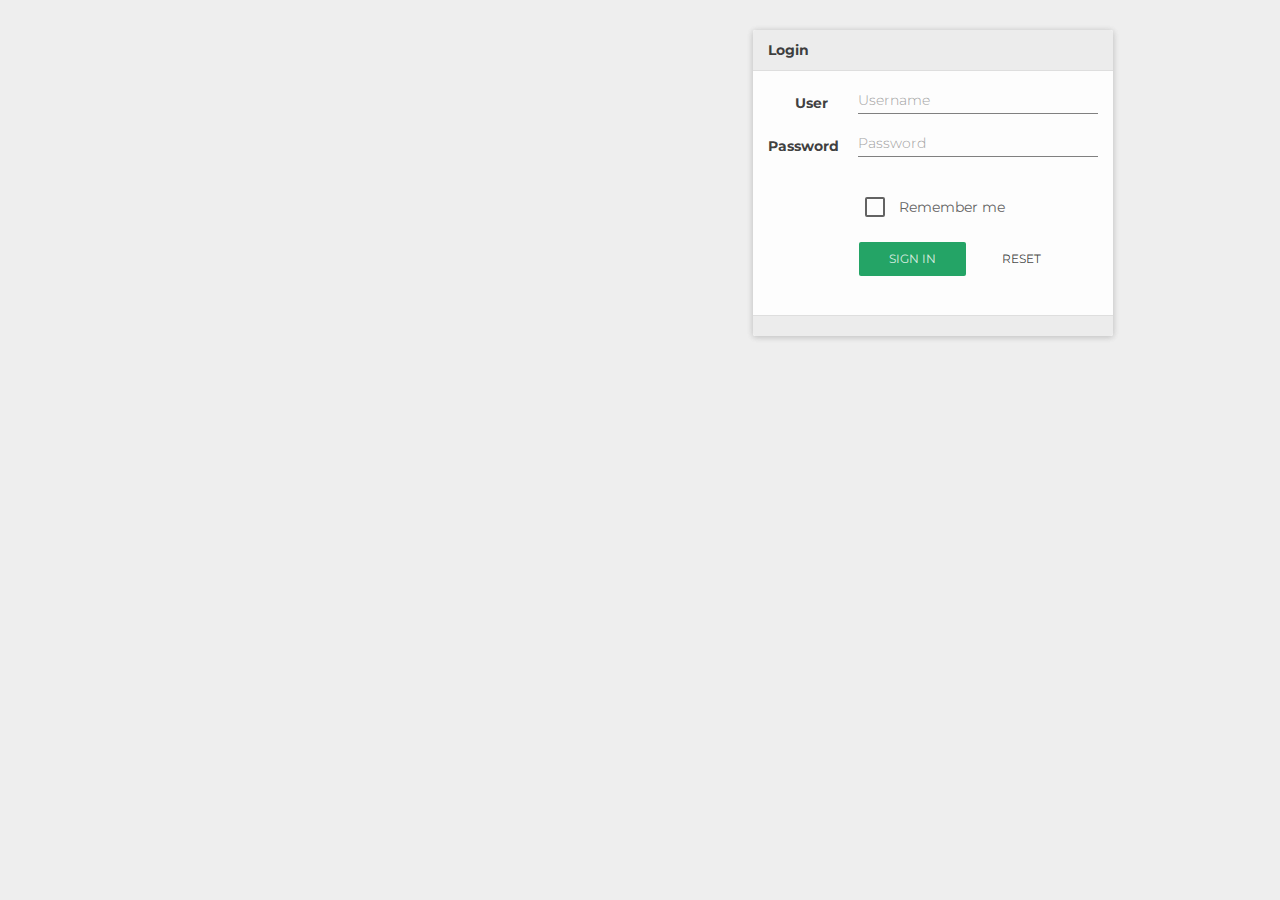
<file: index.html>
<html>
  <head>
    <title>Login</title>
    <link rel="stylesheet" type="text/css" href="css/bootstrap.min.css">
    <link rel="stylesheet" type="text/css" href="css/material-wfont.min.css">
    <link rel="stylesheet" type="text/css" href="css/ripples.min.css">
    <link rel="stylesheet" type="text/css" href="http://fonts.googleapis.com/css?family=Montserrat">
    <link rel="stylesheet" type="text/css" href="css/custom.css">
    <style>
      .panel-default {
       opacity: 0.9;
       margin-top:30px;
      }
      .panel-footer {
        color: #000;
      }
      .form-group.last {
       margin-bottom:0px;
      }
      label {
        color: #555;
      }
      a {
        color: #66f;
      }
    </style>

  </head>

  <body>
    <div class="container">
      <div class="row">
        <div class="col-md-4 col-md-offset-7">
          <div class="panel panel-default">
            <div class="panel-heading"> <strong class="">Login</strong>

            </div>
            <div class="panel-body">
              <div id="error-box" class="alert-danger"></div>
              <form id="login-form" class="form-horizontal" method="post" action="process_login.php">
                <div class="form-group">
                  <label for="uname" class="col-sm-3 control-label">User</label>
                  <div class="col-sm-9">
                    <input id="username" type="text" class="form-control" name="uname" placeholder="Username" required="">
                  </div>
                </div>
                <div class="form-group">
                  <label for="pass" class="col-sm-3 control-label">Password</label>
                  <div class="col-sm-9">
                    <input type="password" class="form-control" name="pass" placeholder="Password" required="">
                  </div>
                </div>
                <div class="form-group">
                  <div class="col-sm-offset-3 col-sm-9">
                    <div class="checkbox">
                      <label class="">
                        <input type="checkbox" class="">Remember me</label>
                    </div>
                  </div>
                </div>
                <div class="form-group last">
                  <div class="col-sm-offset-3 col-sm-9">
                    <button type="submit" class="btn btn-success btn-sm">Sign in</button>
                    <button type="reset" class="btn btn-default btn-sm">Reset</button>
                  </div>
                </div>
              </form>
            </div>
            <div class="panel-footer"></div>
          </div>
        </div>
      </div>
    </div>
    <script src="js/jquery-2.1.1.min.js"></script>
    <script src="js/bootstrap.min.js"></script>
    <script src="js/ripples.min.js"></script>
    <script src="js/material.min.js"></script>
    <script src="js/jquery.easing.min.js" type="text/javascript"></script>

    <script src="js/custom.js" type="text/javascript"></script>

    <script>
      $(document).ready(function() {
        $.material.init();
        $("#login-form").submit(function() {

          $.ajax({
            type: "POST",
            url: "process_login.php",
            data: $("#login-form").serialize(),
            success: function(res, status, xhr) {
              window.location.href = res;
            },
            error: function(req, status, msg){
              $('#error-box').text('Invalid username or password');
            }
          });

          return false; // override the default submit
        });
      });
    </script>
  </body>
</html>
</file>
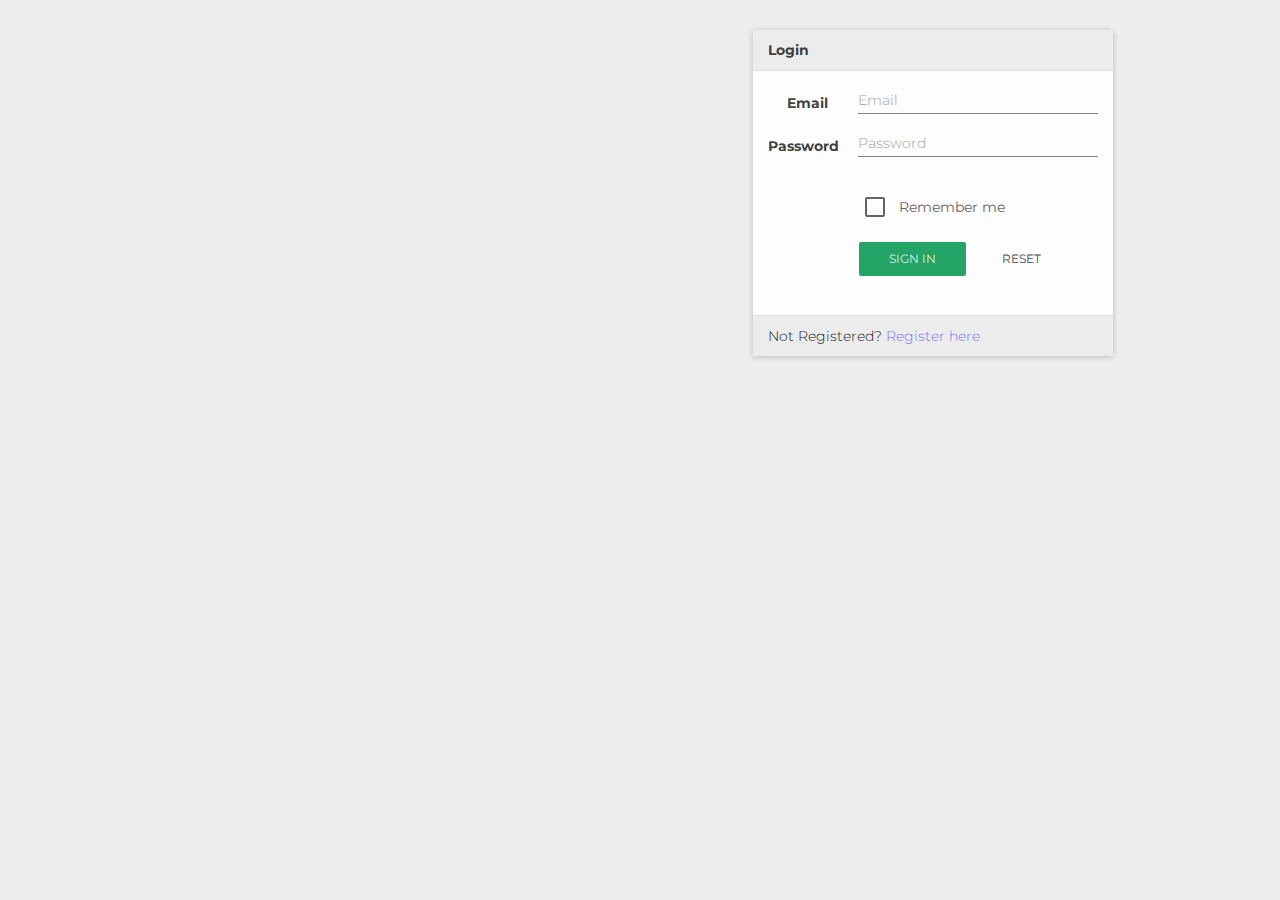
<file: login.html>
<html>
  <head>
    <title>Login</title>
    <link rel="stylesheet" type="text/css" href="css/bootstrap.min.css">
    <link rel="stylesheet" type="text/css" href="css/material-wfont.min.css">
    <link rel="stylesheet" type="text/css" href="css/ripples.min.css">
    <link rel="stylesheet" type="text/css" href="http://fonts.googleapis.com/css?family=Montserrat">
    <link rel="stylesheet" type="text/css" href="css/custom.css">
    <style>
      .panel-default {
       opacity: 0.9;
       margin-top:30px;
      }
      .panel-footer {
        color: #000;
      }
      .form-group.last {
       margin-bottom:0px;
      }
      label {
        color: #555;
      }
      a {
        color: #66f;
      }
    </style>

  </head>

  <body>
    <div class="container">
      <div class="row">
        <div class="col-md-4 col-md-offset-7">
          <div class="panel panel-default">
            <div class="panel-heading"> <strong class="">Login</strong>

            </div>
            <div class="panel-body">
              <div id="error-box" class="alert-danger"></div>
              <form id="login-form" class="form-horizontal" method="post" action="process_login.php">
                <div class="form-group">
                  <label for="inputEmail3" class="col-sm-3 control-label">Email</label>
                  <div class="col-sm-9">
                    <input id="username" type="email" class="form-control" name="email" placeholder="Email" required="">
                  </div>
                </div>
                <div class="form-group">
                  <label for="inputPassword3" class="col-sm-3 control-label">Password</label>
                  <div class="col-sm-9">
                    <input type="password" class="form-control" name="pass" placeholder="Password" required="">
                  </div>
                </div>
                <div class="form-group">
                  <div class="col-sm-offset-3 col-sm-9">
                    <div class="checkbox">
                      <label class="">
                        <input type="checkbox" class="">Remember me</label>
                    </div>
                  </div>
                </div>
                <div class="form-group last">
                  <div class="col-sm-offset-3 col-sm-9">
                    <button type="submit" class="btn btn-success btn-sm">Sign in</button>
                    <button type="reset" class="btn btn-default btn-sm">Reset</button>
                  </div>
                </div>
              </form>
            </div>
            <div class="panel-footer">Not Registered? <a href="register.html" class="">Register here</a>
            </div>
          </div>
        </div>
      </div>
    </div>
    <script src="js/jquery-2.1.1.min.js"></script>
    <script src="js/bootstrap.min.js"></script>
    <script src="js/ripples.min.js"></script>
    <script src="js/material.min.js"></script>
    <script src="js/jquery.easing.min.js" type="text/javascript"></script>

    <script src="js/custom.js" type="text/javascript"></script>

    <script>
      $(document).ready(function() {
        $.material.init();
        $("#login-form").submit(function() {

          $.ajax({
            type: "POST",
            url: "process_login.php",
            data: $("#login-form").serialize(),
            success: function(res, status, xhr) {
              window.location.href = res;
            },
            error: function(req, status, msg){
              $('#error-box').text('Invalid username or password');
            }
          });

          return false; // override the default submit
        });
      });
    </script>
  </body>
</html>
</file>
<file: css/material-wfont.min.css>
@font-face{font-family:RobotoDraft;font-style:normal;font-weight:100;src:local('RobotoDraft Thin'),local('RobotoDraft-Thin'),url(https://fonts.gstatic.com/s/robotodraft/v2/hope9NW9iJ5hh8P5PM_EA2zZpt1Zv2lgqhgSPQ2HnUo.woff2) format('woff2');unicode-range:U+0000-00FF,U+0131,U+0152-0153,U+02C6,U+02DA,U+02DC,U+2000-206F,U+2074,U+20AC,U+2212,U+2215,U+E0FF,U+EFFD,U+F000}@font-face{font-family:Material-Design-Icons;src:url(../fonts/Material-Design-Icons.eot?-g7cqhn);src:url(../fonts/Material-Design-Icons.eot?#iefix-g7cqhn) format("embedded-opentype"),url(../fonts/Material-Design-Icons.woff?-g7cqhn) format("woff"),url(../fonts/Material-Design-Icons.ttf?-g7cqhn) format("truetype"),url(../fonts/Material-Design-Icons.svg?-g7cqhn#Material-Design-Icons) format("svg");font-weight:400;font-style:normal}[class*=" mdi-"],[class^=mdi-]{font-family:Material-Design-Icons;speak:none;font-style:normal;font-weight:400;font-variant:normal;text-transform:none;line-height:1;-webkit-font-smoothing:antialiased;-moz-osx-font-smoothing:grayscale}.mdi-action-3d-rotation:before{content:"\e600"}.mdi-action-accessibility:before{content:"\e601"}.mdi-action-account-balance:before{content:"\e602"}.mdi-action-account-balance-wallet:before{content:"\e603"}.mdi-action-account-box:before{content:"\e604"}.mdi-action-account-child:before{content:"\e605"}.mdi-action-account-circle:before{content:"\e606"}.mdi-action-add-shopping-cart:before{content:"\e607"}.mdi-action-alarm:before{content:"\e608"}.mdi-action-alarm-add:before{content:"\e609"}.mdi-action-alarm-off:before{content:"\e60a"}.mdi-action-alarm-on:before{content:"\e60b"}.mdi-action-android:before{content:"\e60c"}.mdi-action-announcement:before{content:"\e60d"}.mdi-action-aspect-ratio:before{content:"\e60e"}.mdi-action-assessment:before{content:"\e60f"}.mdi-action-assignment:before{content:"\e610"}.mdi-action-assignment-ind:before{content:"\e611"}.mdi-action-assignment-late:before{content:"\e612"}.mdi-action-assignment-return:before{content:"\e613"}.mdi-action-assignment-returned:before{content:"\e614"}.mdi-action-assignment-turned-in:before{content:"\e615"}.mdi-action-autorenew:before{content:"\e616"}.mdi-action-backup:before{content:"\e617"}.mdi-action-book:before{content:"\e618"}.mdi-action-bookmark:before{content:"\e619"}.mdi-action-bookmark-outline:before{content:"\e61a"}.mdi-action-bug-report:before{content:"\e61b"}.mdi-action-cached:before{content:"\e61c"}.mdi-action-class:before{content:"\e61d"}.mdi-action-credit-card:before{content:"\e61e"}.mdi-action-dashboard:before{content:"\e61f"}.mdi-action-delete:before{content:"\e620"}.mdi-action-description:before{content:"\e621"}.mdi-action-dns:before{content:"\e622"}.mdi-action-done:before{content:"\e623"}.mdi-action-done-all:before{content:"\e624"}.mdi-action-event:before{content:"\e625"}.mdi-action-exit-to-app:before{content:"\e626"}.mdi-action-explore:before{content:"\e627"}.mdi-action-extension:before{content:"\e628"}.mdi-action-face-unlock:before{content:"\e629"}.mdi-action-favorite:before{content:"\e62a"}.mdi-action-favorite-outline:before{content:"\e62b"}.mdi-action-find-in-page:before{content:"\e62c"}.mdi-action-find-replace:before{content:"\e62d"}.mdi-action-flip-to-back:before{content:"\e62e"}.mdi-action-flip-to-front:before{content:"\e62f"}.mdi-action-get-app:before{content:"\e630"}.mdi-action-grade:before{content:"\e631"}.mdi-action-group-work:before{content:"\e632"}.mdi-action-help:before{content:"\e633"}.mdi-action-highlight-remove:before{content:"\e634"}.mdi-action-history:before{content:"\e635"}.mdi-action-home:before{content:"\e636"}.mdi-action-https:before{content:"\e637"}.mdi-action-info:before{content:"\e638"}.mdi-action-info-outline:before{content:"\e639"}.mdi-action-input:before{content:"\e63a"}.mdi-action-invert-colors:before{content:"\e63b"}.mdi-action-label:before{content:"\e63c"}.mdi-action-label-outline:before{content:"\e63d"}.mdi-action-language:before{content:"\e63e"}.mdi-action-launch:before{content:"\e63f"}.mdi-action-list:before{content:"\e640"}.mdi-action-lock:before{content:"\e641"}.mdi-action-lock-open:before{content:"\e642"}.mdi-action-lock-outline:before{content:"\e643"}.mdi-action-loyalty:before{content:"\e644"}.mdi-action-markunread-mailbox:before{content:"\e645"}.mdi-action-note-add:before{content:"\e646"}.mdi-action-open-in-browser:before{content:"\e647"}.mdi-action-open-in-new:before{content:"\e648"}.mdi-action-open-with:before{content:"\e649"}.mdi-action-pageview:before{content:"\e64a"}.mdi-action-payment:before{content:"\e64b"}.mdi-action-perm-camera-mic:before{content:"\e64c"}.mdi-action-perm-contact-cal:before{content:"\e64d"}.mdi-action-perm-data-setting:before{content:"\e64e"}.mdi-action-perm-device-info:before{content:"\e64f"}.mdi-action-perm-identity:before{content:"\e650"}.mdi-action-perm-media:before{content:"\e651"}.mdi-action-perm-phone-msg:before{content:"\e652"}.mdi-action-perm-scan-wifi:before{content:"\e653"}.mdi-action-picture-in-picture:before{content:"\e654"}.mdi-action-polymer:before{content:"\e655"}.mdi-action-print:before{content:"\e656"}.mdi-action-query-builder:before{content:"\e657"}.mdi-action-question-answer:before{content:"\e658"}.mdi-action-receipt:before{content:"\e659"}.mdi-action-redeem:before{content:"\e65a"}.mdi-action-report-problem:before{content:"\e65b"}.mdi-action-restore:before{content:"\e65c"}.mdi-action-room:before{content:"\e65d"}.mdi-action-schedule:before{content:"\e65e"}.mdi-action-search:before{content:"\e65f"}.mdi-action-settings:before{content:"\e660"}.mdi-action-settings-applications:before{content:"\e661"}.mdi-action-settings-backup-restore:before{content:"\e662"}.mdi-action-settings-bluetooth:before{content:"\e663"}.mdi-action-settings-cell:before{content:"\e664"}.mdi-action-settings-display:before{content:"\e665"}.mdi-action-settings-ethernet:before{content:"\e666"}.mdi-action-settings-input-antenna:before{content:"\e667"}.mdi-action-settings-input-component:before{content:"\e668"}.mdi-action-settings-input-composite:before{content:"\e669"}.mdi-action-settings-input-hdmi:before{content:"\e66a"}.mdi-action-settings-input-svideo:before{content:"\e66b"}.mdi-action-settings-overscan:before{content:"\e66c"}.mdi-action-settings-phone:before{content:"\e66d"}.mdi-action-settings-power:before{content:"\e66e"}.mdi-action-settings-remote:before{content:"\e66f"}.mdi-action-settings-voice:before{content:"\e670"}.mdi-action-shop:before{content:"\e671"}.mdi-action-shopping-basket:before{content:"\e672"}.mdi-action-shopping-cart:before{content:"\e673"}.mdi-action-shop-two:before{content:"\e674"}.mdi-action-speaker-notes:before{content:"\e675"}.mdi-action-spellcheck:before{content:"\e676"}.mdi-action-star-rate:before{content:"\e677"}.mdi-action-stars:before{content:"\e678"}.mdi-action-store:before{content:"\e679"}.mdi-action-subject:before{content:"\e67a"}.mdi-action-swap-horiz:before{content:"\e67b"}.mdi-action-swap-vert:before{content:"\e67c"}.mdi-action-swap-vert-circle:before{content:"\e67d"}.mdi-action-system-update-tv:before{content:"\e67e"}.mdi-action-tab:before{content:"\e67f"}.mdi-action-tab-unselected:before{content:"\e680"}.mdi-action-theaters:before{content:"\e681"}.mdi-action-thumb-down:before{content:"\e682"}.mdi-action-thumbs-up-down:before{content:"\e683"}.mdi-action-thumb-up:before{content:"\e684"}.mdi-action-toc:before{content:"\e685"}.mdi-action-today:before{content:"\e686"}.mdi-action-track-changes:before{content:"\e687"}.mdi-action-translate:before{content:"\e688"}.mdi-action-trending-down:before{content:"\e689"}.mdi-action-trending-neutral:before{content:"\e68a"}.mdi-action-trending-up:before{content:"\e68b"}.mdi-action-turned-in:before{content:"\e68c"}.mdi-action-turned-in-not:before{content:"\e68d"}.mdi-action-verified-user:before{content:"\e68e"}.mdi-action-view-agenda:before{content:"\e68f"}.mdi-action-view-array:before{content:"\e690"}.mdi-action-view-carousel:before{content:"\e691"}.mdi-action-view-column:before{content:"\e692"}.mdi-action-view-day:before{content:"\e693"}.mdi-action-view-headline:before{content:"\e694"}.mdi-action-view-list:before{content:"\e695"}.mdi-action-view-module:before{content:"\e696"}.mdi-action-view-quilt:before{content:"\e697"}.mdi-action-view-stream:before{content:"\e698"}.mdi-action-view-week:before{content:"\e699"}.mdi-action-visibility:before{content:"\e69a"}.mdi-action-visibility-off:before{content:"\e69b"}.mdi-action-wallet-giftcard:before{content:"\e69c"}.mdi-action-wallet-membership:before{content:"\e69d"}.mdi-action-wallet-travel:before{content:"\e69e"}.mdi-action-work:before{content:"\e69f"}.mdi-alert-error:before{content:"\e6a0"}.mdi-alert-warning:before{content:"\e6a1"}.mdi-av-album:before{content:"\e6a2"}.mdi-av-timer:before{content:"\e6a3"}.mdi-av-closed-caption:before{content:"\e6a4"}.mdi-av-equalizer:before{content:"\e6a5"}.mdi-av-explicit:before{content:"\e6a6"}.mdi-av-fast-forward:before{content:"\e6a7"}.mdi-av-fast-rewind:before{content:"\e6a8"}.mdi-av-games:before{content:"\e6a9"}.mdi-av-hearing:before{content:"\e6aa"}.mdi-av-high-quality:before{content:"\e6ab"}.mdi-av-loop:before{content:"\e6ac"}.mdi-av-mic:before{content:"\e6ad"}.mdi-av-mic-none:before{content:"\e6ae"}.mdi-av-mic-off:before{content:"\e6af"}.mdi-av-movie:before{content:"\e6b0"}.mdi-av-my-library-add:before{content:"\e6b1"}.mdi-av-my-library-books:before{content:"\e6b2"}.mdi-av-my-library-music:before{content:"\e6b3"}.mdi-av-new-releases:before{content:"\e6b4"}.mdi-av-not-interested:before{content:"\e6b5"}.mdi-av-pause:before{content:"\e6b6"}.mdi-av-pause-circle-fill:before{content:"\e6b7"}.mdi-av-pause-circle-outline:before{content:"\e6b8"}.mdi-av-play-arrow:before{content:"\e6b9"}.mdi-av-play-circle-fill:before{content:"\e6ba"}.mdi-av-play-circle-outline:before{content:"\e6bb"}.mdi-av-playlist-add:before{content:"\e6bc"}.mdi-av-play-shopping-bag:before{content:"\e6bd"}.mdi-av-queue:before{content:"\e6be"}.mdi-av-queue-music:before{content:"\e6bf"}.mdi-av-radio:before{content:"\e6c0"}.mdi-av-recent-actors:before{content:"\e6c1"}.mdi-av-repeat:before{content:"\e6c2"}.mdi-av-repeat-one:before{content:"\e6c3"}.mdi-av-replay:before{content:"\e6c4"}.mdi-av-shuffle:before{content:"\e6c5"}.mdi-av-skip-next:before{content:"\e6c6"}.mdi-av-skip-previous:before{content:"\e6c7"}.mdi-av-snooze:before{content:"\e6c8"}.mdi-av-stop:before{content:"\e6c9"}.mdi-av-subtitles:before{content:"\e6ca"}.mdi-av-surround-sound:before{content:"\e6cb"}.mdi-av-videocam:before{content:"\e6cc"}.mdi-av-videocam-off:before{content:"\e6cd"}.mdi-av-video-collection:before{content:"\e6ce"}.mdi-av-volume-down:before{content:"\e6cf"}.mdi-av-volume-mute:before{content:"\e6d0"}.mdi-av-volume-off:before{content:"\e6d1"}.mdi-av-volume-up:before{content:"\e6d2"}.mdi-av-web:before{content:"\e6d3"}.mdi-communication-business:before{content:"\e6d4"}.mdi-communication-call:before{content:"\e6d5"}.mdi-communication-call-end:before{content:"\e6d6"}.mdi-communication-call-made:before{content:"\e6d7"}.mdi-communication-call-merge:before{content:"\e6d8"}.mdi-communication-call-missed:before{content:"\e6d9"}.mdi-communication-call-received:before{content:"\e6da"}.mdi-communication-call-split:before{content:"\e6db"}.mdi-communication-chat:before{content:"\e6dc"}.mdi-communication-clear-all:before{content:"\e6dd"}.mdi-communication-comment:before{content:"\e6de"}.mdi-communication-contacts:before{content:"\e6df"}.mdi-communication-dialer-sip:before{content:"\e6e0"}.mdi-communication-dialpad:before{content:"\e6e1"}.mdi-communication-dnd-on:before{content:"\e6e2"}.mdi-communication-email:before{content:"\e6e3"}.mdi-communication-forum:before{content:"\e6e4"}.mdi-communication-import-export:before{content:"\e6e5"}.mdi-communication-invert-colors-off:before{content:"\e6e6"}.mdi-communication-invert-colors-on:before{content:"\e6e7"}.mdi-communication-live-help:before{content:"\e6e8"}.mdi-communication-location-off:before{content:"\e6e9"}.mdi-communication-location-on:before{content:"\e6ea"}.mdi-communication-message:before{content:"\e6eb"}.mdi-communication-messenger:before{content:"\e6ec"}.mdi-communication-no-sim:before{content:"\e6ed"}.mdi-communication-phone:before{content:"\e6ee"}.mdi-communication-portable-wifi-off:before{content:"\e6ef"}.mdi-communication-quick-contacts-dialer:before{content:"\e6f0"}.mdi-communication-quick-contacts-mail:before{content:"\e6f1"}.mdi-communication-ring-volume:before{content:"\e6f2"}.mdi-communication-stay-current-landscape:before{content:"\e6f3"}.mdi-communication-stay-current-portrait:before{content:"\e6f4"}.mdi-communication-stay-primary-landscape:before{content:"\e6f5"}.mdi-communication-stay-primary-portrait:before{content:"\e6f6"}.mdi-communication-swap-calls:before{content:"\e6f7"}.mdi-communication-textsms:before{content:"\e6f8"}.mdi-communication-voicemail:before{content:"\e6f9"}.mdi-communication-vpn-key:before{content:"\e6fa"}.mdi-content-add:before{content:"\e6fb"}.mdi-content-add-box:before{content:"\e6fc"}.mdi-content-add-circle:before{content:"\e6fd"}.mdi-content-add-circle-outline:before{content:"\e6fe"}.mdi-content-archive:before{content:"\e6ff"}.mdi-content-backspace:before{content:"\e700"}.mdi-content-block:before{content:"\e701"}.mdi-content-clear:before{content:"\e702"}.mdi-content-content-copy:before{content:"\e703"}.mdi-content-content-cut:before{content:"\e704"}.mdi-content-content-paste:before{content:"\e705"}.mdi-content-create:before{content:"\e706"}.mdi-content-drafts:before{content:"\e707"}.mdi-content-filter-list:before{content:"\e708"}.mdi-content-flag:before{content:"\e709"}.mdi-content-forward:before{content:"\e70a"}.mdi-content-gesture:before{content:"\e70b"}.mdi-content-inbox:before{content:"\e70c"}.mdi-content-link:before{content:"\e70d"}.mdi-content-mail:before{content:"\e70e"}.mdi-content-markunread:before{content:"\e70f"}.mdi-content-redo:before{content:"\e710"}.mdi-content-remove:before{content:"\e711"}.mdi-content-remove-circle:before{content:"\e712"}.mdi-content-remove-circle-outline:before{content:"\e713"}.mdi-content-reply:before{content:"\e714"}.mdi-content-reply-all:before{content:"\e715"}.mdi-content-report:before{content:"\e716"}.mdi-content-save:before{content:"\e717"}.mdi-content-select-all:before{content:"\e718"}.mdi-content-send:before{content:"\e719"}.mdi-content-sort:before{content:"\e71a"}.mdi-content-text-format:before{content:"\e71b"}.mdi-content-undo:before{content:"\e71c"}.mdi-device-access-alarm:before{content:"\e71d"}.mdi-device-access-alarms:before{content:"\e71e"}.mdi-device-access-time:before{content:"\e71f"}.mdi-device-add-alarm:before{content:"\e720"}.mdi-device-airplanemode-off:before{content:"\e721"}.mdi-device-airplanemode-on:before{content:"\e722"}.mdi-device-battery-20:before{content:"\e723"}.mdi-device-battery-30:before{content:"\e724"}.mdi-device-battery-50:before{content:"\e725"}.mdi-device-battery-60:before{content:"\e726"}.mdi-device-battery-80:before{content:"\e727"}.mdi-device-battery-90:before{content:"\e728"}.mdi-device-battery-alert:before{content:"\e729"}.mdi-device-battery-charging-20:before{content:"\e72a"}.mdi-device-battery-charging-30:before{content:"\e72b"}.mdi-device-battery-charging-50:before{content:"\e72c"}.mdi-device-battery-charging-60:before{content:"\e72d"}.mdi-device-battery-charging-80:before{content:"\e72e"}.mdi-device-battery-charging-90:before{content:"\e72f"}.mdi-device-battery-charging-full:before{content:"\e730"}.mdi-device-battery-full:before{content:"\e731"}.mdi-device-battery-std:before{content:"\e732"}.mdi-device-battery-unknown:before{content:"\e733"}.mdi-device-bluetooth:before{content:"\e734"}.mdi-device-bluetooth-connected:before{content:"\e735"}.mdi-device-bluetooth-disabled:before{content:"\e736"}.mdi-device-bluetooth-searching:before{content:"\e737"}.mdi-device-brightness-auto:before{content:"\e738"}.mdi-device-brightness-high:before{content:"\e739"}.mdi-device-brightness-low:before{content:"\e73a"}.mdi-device-brightness-medium:before{content:"\e73b"}.mdi-device-data-usage:before{content:"\e73c"}.mdi-device-developer-mode:before{content:"\e73d"}.mdi-device-devices:before{content:"\e73e"}.mdi-device-dvr:before{content:"\e73f"}.mdi-device-gps-fixed:before{content:"\e740"}.mdi-device-gps-not-fixed:before{content:"\e741"}.mdi-device-gps-off:before{content:"\e742"}.mdi-device-location-disabled:before{content:"\e743"}.mdi-device-location-searching:before{content:"\e744"}.mdi-device-multitrack-audio:before{content:"\e745"}.mdi-device-network-cell:before{content:"\e746"}.mdi-device-network-wifi:before{content:"\e747"}.mdi-device-nfc:before{content:"\e748"}.mdi-device-now-wallpaper:before{content:"\e749"}.mdi-device-now-widgets:before{content:"\e74a"}.mdi-device-screen-lock-landscape:before{content:"\e74b"}.mdi-device-screen-lock-portrait:before{content:"\e74c"}.mdi-device-screen-lock-rotation:before{content:"\e74d"}.mdi-device-screen-rotation:before{content:"\e74e"}.mdi-device-sd-storage:before{content:"\e74f"}.mdi-device-settings-system-daydream:before{content:"\e750"}.mdi-device-signal-cellular-0-bar:before{content:"\e751"}.mdi-device-signal-cellular-1-bar:before{content:"\e752"}.mdi-device-signal-cellular-2-bar:before{content:"\e753"}.mdi-device-signal-cellular-3-bar:before{content:"\e754"}.mdi-device-signal-cellular-4-bar:before{content:"\e755"}.mdi-device-signal-cellular-connected-no-internet-0-bar:before{content:"\e756"}.mdi-device-signal-cellular-connected-no-internet-1-bar:before{content:"\e757"}.mdi-device-signal-cellular-connected-no-internet-2-bar:before{content:"\e758"}.mdi-device-signal-cellular-connected-no-internet-3-bar:before{content:"\e759"}.mdi-device-signal-cellular-connected-no-internet-4-bar:before{content:"\e75a"}.mdi-device-signal-cellular-no-sim:before{content:"\e75b"}.mdi-device-signal-cellular-null:before{content:"\e75c"}.mdi-device-signal-cellular-off:before{content:"\e75d"}.mdi-device-signal-wifi-0-bar:before{content:"\e75e"}.mdi-device-signal-wifi-1-bar:before{content:"\e75f"}.mdi-device-signal-wifi-2-bar:before{content:"\e760"}.mdi-device-signal-wifi-3-bar:before{content:"\e761"}.mdi-device-signal-wifi-4-bar:before{content:"\e762"}.mdi-device-signal-wifi-off:before{content:"\e763"}.mdi-device-storage:before{content:"\e764"}.mdi-device-usb:before{content:"\e765"}.mdi-device-wifi-lock:before{content:"\e766"}.mdi-device-wifi-tethering:before{content:"\e767"}.mdi-editor-attach-file:before{content:"\e768"}.mdi-editor-attach-money:before{content:"\e769"}.mdi-editor-border-all:before{content:"\e76a"}.mdi-editor-border-bottom:before{content:"\e76b"}.mdi-editor-border-clear:before{content:"\e76c"}.mdi-editor-border-color:before{content:"\e76d"}.mdi-editor-border-horizontal:before{content:"\e76e"}.mdi-editor-border-inner:before{content:"\e76f"}.mdi-editor-border-left:before{content:"\e770"}.mdi-editor-border-outer:before{content:"\e771"}.mdi-editor-border-right:before{content:"\e772"}.mdi-editor-border-style:before{content:"\e773"}.mdi-editor-border-top:before{content:"\e774"}.mdi-editor-border-vertical:before{content:"\e775"}.mdi-editor-format-align-center:before{content:"\e776"}.mdi-editor-format-align-justify:before{content:"\e777"}.mdi-editor-format-align-left:before{content:"\e778"}.mdi-editor-format-align-right:before{content:"\e779"}.mdi-editor-format-bold:before{content:"\e77a"}.mdi-editor-format-clear:before{content:"\e77b"}.mdi-editor-format-color-fill:before{content:"\e77c"}.mdi-editor-format-color-reset:before{content:"\e77d"}.mdi-editor-format-color-text:before{content:"\e77e"}.mdi-editor-format-indent-decrease:before{content:"\e77f"}.mdi-editor-format-indent-increase:before{content:"\e780"}.mdi-editor-format-italic:before{content:"\e781"}.mdi-editor-format-line-spacing:before{content:"\e782"}.mdi-editor-format-list-bulleted:before{content:"\e783"}.mdi-editor-format-list-numbered:before{content:"\e784"}.mdi-editor-format-paint:before{content:"\e785"}.mdi-editor-format-quote:before{content:"\e786"}.mdi-editor-format-size:before{content:"\e787"}.mdi-editor-format-strikethrough:before{content:"\e788"}.mdi-editor-format-textdirection-l-to-r:before{content:"\e789"}.mdi-editor-format-textdirection-r-to-l:before{content:"\e78a"}.mdi-editor-format-underline:before{content:"\e78b"}.mdi-editor-functions:before{content:"\e78c"}.mdi-editor-insert-chart:before{content:"\e78d"}.mdi-editor-insert-comment:before{content:"\e78e"}.mdi-editor-insert-drive-file:before{content:"\e78f"}.mdi-editor-insert-emoticon:before{content:"\e790"}.mdi-editor-insert-invitation:before{content:"\e791"}.mdi-editor-insert-link:before{content:"\e792"}.mdi-editor-insert-photo:before{content:"\e793"}.mdi-editor-merge-type:before{content:"\e794"}.mdi-editor-mode-comment:before{content:"\e795"}.mdi-editor-mode-edit:before{content:"\e796"}.mdi-editor-publish:before{content:"\e797"}.mdi-editor-vertical-align-bottom:before{content:"\e798"}.mdi-editor-vertical-align-center:before{content:"\e799"}.mdi-editor-vertical-align-top:before{content:"\e79a"}.mdi-editor-wrap-text:before{content:"\e79b"}.mdi-file-attachment:before{content:"\e79c"}.mdi-file-cloud:before{content:"\e79d"}.mdi-file-cloud-circle:before{content:"\e79e"}.mdi-file-cloud-done:before{content:"\e79f"}.mdi-file-cloud-download:before{content:"\e7a0"}.mdi-file-cloud-off:before{content:"\e7a1"}.mdi-file-cloud-queue:before{content:"\e7a2"}.mdi-file-cloud-upload:before{content:"\e7a3"}.mdi-file-file-download:before{content:"\e7a4"}.mdi-file-file-upload:before{content:"\e7a5"}.mdi-file-folder:before{content:"\e7a6"}.mdi-file-folder-open:before{content:"\e7a7"}.mdi-file-folder-shared:before{content:"\e7a8"}.mdi-hardware-cast:before{content:"\e7a9"}.mdi-hardware-cast-connected:before{content:"\e7aa"}.mdi-hardware-computer:before{content:"\e7ab"}.mdi-hardware-desktop-mac:before{content:"\e7ac"}.mdi-hardware-desktop-windows:before{content:"\e7ad"}.mdi-hardware-dock:before{content:"\e7ae"}.mdi-hardware-gamepad:before{content:"\e7af"}.mdi-hardware-headset:before{content:"\e7b0"}.mdi-hardware-headset-mic:before{content:"\e7b1"}.mdi-hardware-keyboard:before{content:"\e7b2"}.mdi-hardware-keyboard-alt:before{content:"\e7b3"}.mdi-hardware-keyboard-arrow-down:before{content:"\e7b4"}.mdi-hardware-keyboard-arrow-left:before{content:"\e7b5"}.mdi-hardware-keyboard-arrow-right:before{content:"\e7b6"}.mdi-hardware-keyboard-arrow-up:before{content:"\e7b7"}.mdi-hardware-keyboard-backspace:before{content:"\e7b8"}.mdi-hardware-keyboard-capslock:before{content:"\e7b9"}.mdi-hardware-keyboard-control:before{content:"\e7ba"}.mdi-hardware-keyboard-hide:before{content:"\e7bb"}.mdi-hardware-keyboard-return:before{content:"\e7bc"}.mdi-hardware-keyboard-tab:before{content:"\e7bd"}.mdi-hardware-keyboard-voice:before{content:"\e7be"}.mdi-hardware-laptop:before{content:"\e7bf"}.mdi-hardware-laptop-chromebook:before{content:"\e7c0"}.mdi-hardware-laptop-mac:before{content:"\e7c1"}.mdi-hardware-laptop-windows:before{content:"\e7c2"}.mdi-hardware-memory:before{content:"\e7c3"}.mdi-hardware-mouse:before{content:"\e7c4"}.mdi-hardware-phone-android:before{content:"\e7c5"}.mdi-hardware-phone-iphone:before{content:"\e7c6"}.mdi-hardware-phonelink:before{content:"\e7c7"}.mdi-hardware-phonelink-off:before{content:"\e7c8"}.mdi-hardware-security:before{content:"\e7c9"}.mdi-hardware-sim-card:before{content:"\e7ca"}.mdi-hardware-smartphone:before{content:"\e7cb"}.mdi-hardware-speaker:before{content:"\e7cc"}.mdi-hardware-tablet:before{content:"\e7cd"}.mdi-hardware-tablet-android:before{content:"\e7ce"}.mdi-hardware-tablet-mac:before{content:"\e7cf"}.mdi-hardware-tv:before{content:"\e7d0"}.mdi-hardware-watch:before{content:"\e7d1"}.mdi-image-add-to-photos:before{content:"\e7d2"}.mdi-image-adjust:before{content:"\e7d3"}.mdi-image-assistant-photo:before{content:"\e7d4"}.mdi-image-audiotrack:before{content:"\e7d5"}.mdi-image-blur-circular:before{content:"\e7d6"}.mdi-image-blur-linear:before{content:"\e7d7"}.mdi-image-blur-off:before{content:"\e7d8"}.mdi-image-blur-on:before{content:"\e7d9"}.mdi-image-brightness-1:before{content:"\e7da"}.mdi-image-brightness-2:before{content:"\e7db"}.mdi-image-brightness-3:before{content:"\e7dc"}.mdi-image-brightness-4:before{content:"\e7dd"}.mdi-image-brightness-5:before{content:"\e7de"}.mdi-image-brightness-6:before{content:"\e7df"}.mdi-image-brightness-7:before{content:"\e7e0"}.mdi-image-brush:before{content:"\e7e1"}.mdi-image-camera:before{content:"\e7e2"}.mdi-image-camera-alt:before{content:"\e7e3"}.mdi-image-camera-front:before{content:"\e7e4"}.mdi-image-camera-rear:before{content:"\e7e5"}.mdi-image-camera-roll:before{content:"\e7e6"}.mdi-image-center-focus-strong:before{content:"\e7e7"}.mdi-image-center-focus-weak:before{content:"\e7e8"}.mdi-image-collections:before{content:"\e7e9"}.mdi-image-colorize:before{content:"\e7ea"}.mdi-image-color-lens:before{content:"\e7eb"}.mdi-image-compare:before{content:"\e7ec"}.mdi-image-control-point:before{content:"\e7ed"}.mdi-image-control-point-duplicate:before{content:"\e7ee"}.mdi-image-crop:before{content:"\e7ef"}.mdi-image-crop-3-2:before{content:"\e7f0"}.mdi-image-crop-5-4:before{content:"\e7f1"}.mdi-image-crop-7-5:before{content:"\e7f2"}.mdi-image-crop-16-9:before{content:"\e7f3"}.mdi-image-crop-din:before{content:"\e7f4"}.mdi-image-crop-free:before{content:"\e7f5"}.mdi-image-crop-landscape:before{content:"\e7f6"}.mdi-image-crop-original:before{content:"\e7f7"}.mdi-image-crop-portrait:before{content:"\e7f8"}.mdi-image-crop-square:before{content:"\e7f9"}.mdi-image-dehaze:before{content:"\e7fa"}.mdi-image-details:before{content:"\e7fb"}.mdi-image-edit:before{content:"\e7fc"}.mdi-image-exposure:before{content:"\e7fd"}.mdi-image-exposure-minus-1:before{content:"\e7fe"}.mdi-image-exposure-minus-2:before{content:"\e7ff"}.mdi-image-exposure-plus-1:before{content:"\e800"}.mdi-image-exposure-plus-2:before{content:"\e801"}.mdi-image-exposure-zero:before{content:"\e802"}.mdi-image-filter:before{content:"\e803"}.mdi-image-filter-1:before{content:"\e804"}.mdi-image-filter-2:before{content:"\e805"}.mdi-image-filter-3:before{content:"\e806"}.mdi-image-filter-4:before{content:"\e807"}.mdi-image-filter-5:before{content:"\e808"}.mdi-image-filter-6:before{content:"\e809"}.mdi-image-filter-7:before{content:"\e80a"}.mdi-image-filter-8:before{content:"\e80b"}.mdi-image-filter-9:before{content:"\e80c"}.mdi-image-filter-9-plus:before{content:"\e80d"}.mdi-image-filter-b-and-w:before{content:"\e80e"}.mdi-image-filter-center-focus:before{content:"\e80f"}.mdi-image-filter-drama:before{content:"\e810"}.mdi-image-filter-frames:before{content:"\e811"}.mdi-image-filter-hdr:before{content:"\e812"}.mdi-image-filter-none:before{content:"\e813"}.mdi-image-filter-tilt-shift:before{content:"\e814"}.mdi-image-filter-vintage:before{content:"\e815"}.mdi-image-flare:before{content:"\e816"}.mdi-image-flash-auto:before{content:"\e817"}.mdi-image-flash-off:before{content:"\e818"}.mdi-image-flash-on:before{content:"\e819"}.mdi-image-flip:before{content:"\e81a"}.mdi-image-gradient:before{content:"\e81b"}.mdi-image-grain:before{content:"\e81c"}.mdi-image-grid-off:before{content:"\e81d"}.mdi-image-grid-on:before{content:"\e81e"}.mdi-image-hdr-off:before{content:"\e81f"}.mdi-image-hdr-on:before{content:"\e820"}.mdi-image-hdr-strong:before{content:"\e821"}.mdi-image-hdr-weak:before{content:"\e822"}.mdi-image-healing:before{content:"\e823"}.mdi-image-image:before{content:"\e824"}.mdi-image-image-aspect-ratio:before{content:"\e825"}.mdi-image-iso:before{content:"\e826"}.mdi-image-landscape:before{content:"\e827"}.mdi-image-leak-add:before{content:"\e828"}.mdi-image-leak-remove:before{content:"\e829"}.mdi-image-lens:before{content:"\e82a"}.mdi-image-looks:before{content:"\e82b"}.mdi-image-looks-3:before{content:"\e82c"}.mdi-image-looks-4:before{content:"\e82d"}.mdi-image-looks-5:before{content:"\e82e"}.mdi-image-looks-6:before{content:"\e82f"}.mdi-image-looks-one:before{content:"\e830"}.mdi-image-looks-two:before{content:"\e831"}.mdi-image-loupe:before{content:"\e832"}.mdi-image-movie-creation:before{content:"\e833"}.mdi-image-nature:before{content:"\e834"}.mdi-image-nature-people:before{content:"\e835"}.mdi-image-navigate-before:before{content:"\e836"}.mdi-image-navigate-next:before{content:"\e837"}.mdi-image-palette:before{content:"\e838"}.mdi-image-panorama:before{content:"\e839"}.mdi-image-panorama-fisheye:before{content:"\e83a"}.mdi-image-panorama-horizontal:before{content:"\e83b"}.mdi-image-panorama-vertical:before{content:"\e83c"}.mdi-image-panorama-wide-angle:before{content:"\e83d"}.mdi-image-photo:before{content:"\e83e"}.mdi-image-photo-album:before{content:"\e83f"}.mdi-image-photo-camera:before{content:"\e840"}.mdi-image-photo-library:before{content:"\e841"}.mdi-image-portrait:before{content:"\e842"}.mdi-image-remove-red-eye:before{content:"\e843"}.mdi-image-rotate-left:before{content:"\e844"}.mdi-image-rotate-right:before{content:"\e845"}.mdi-image-slideshow:before{content:"\e846"}.mdi-image-straighten:before{content:"\e847"}.mdi-image-style:before{content:"\e848"}.mdi-image-switch-camera:before{content:"\e849"}.mdi-image-switch-video:before{content:"\e84a"}.mdi-image-tag-faces:before{content:"\e84b"}.mdi-image-texture:before{content:"\e84c"}.mdi-image-timelapse:before{content:"\e84d"}.mdi-image-timer:before{content:"\e84e"}.mdi-image-timer-3:before{content:"\e84f"}.mdi-image-timer-10:before{content:"\e850"}.mdi-image-timer-auto:before{content:"\e851"}.mdi-image-timer-off:before{content:"\e852"}.mdi-image-tonality:before{content:"\e853"}.mdi-image-transform:before{content:"\e854"}.mdi-image-tune:before{content:"\e855"}.mdi-image-wb-auto:before{content:"\e856"}.mdi-image-wb-cloudy:before{content:"\e857"}.mdi-image-wb-incandescent:before{content:"\e858"}.mdi-image-wb-irradescent:before{content:"\e859"}.mdi-image-wb-sunny:before{content:"\e85a"}.mdi-maps-beenhere:before{content:"\e85b"}.mdi-maps-directions:before{content:"\e85c"}.mdi-maps-directions-bike:before{content:"\e85d"}.mdi-maps-directions-bus:before{content:"\e85e"}.mdi-maps-directions-car:before{content:"\e85f"}.mdi-maps-directions-ferry:before{content:"\e860"}.mdi-maps-directions-subway:before{content:"\e861"}.mdi-maps-directions-train:before{content:"\e862"}.mdi-maps-directions-transit:before{content:"\e863"}.mdi-maps-directions-walk:before{content:"\e864"}.mdi-maps-flight:before{content:"\e865"}.mdi-maps-hotel:before{content:"\e866"}.mdi-maps-layers:before{content:"\e867"}.mdi-maps-layers-clear:before{content:"\e868"}.mdi-maps-local-airport:before{content:"\e869"}.mdi-maps-local-atm:before{content:"\e86a"}.mdi-maps-local-attraction:before{content:"\e86b"}.mdi-maps-local-bar:before{content:"\e86c"}.mdi-maps-local-cafe:before{content:"\e86d"}.mdi-maps-local-car-wash:before{content:"\e86e"}.mdi-maps-local-convenience-store:before{content:"\e86f"}.mdi-maps-local-drink:before{content:"\e870"}.mdi-maps-local-florist:before{content:"\e871"}.mdi-maps-local-gas-station:before{content:"\e872"}.mdi-maps-local-grocery-store:before{content:"\e873"}.mdi-maps-local-hospital:before{content:"\e874"}.mdi-maps-local-hotel:before{content:"\e875"}.mdi-maps-local-laundry-service:before{content:"\e876"}.mdi-maps-local-library:before{content:"\e877"}.mdi-maps-local-mall:before{content:"\e878"}.mdi-maps-local-movies:before{content:"\e879"}.mdi-maps-local-offer:before{content:"\e87a"}.mdi-maps-local-parking:before{content:"\e87b"}.mdi-maps-local-pharmacy:before{content:"\e87c"}.mdi-maps-local-phone:before{content:"\e87d"}.mdi-maps-local-pizza:before{content:"\e87e"}.mdi-maps-local-play:before{content:"\e87f"}.mdi-maps-local-post-office:before{content:"\e880"}.mdi-maps-local-print-shop:before{content:"\e881"}.mdi-maps-local-restaurant:before{content:"\e882"}.mdi-maps-local-see:before{content:"\e883"}.mdi-maps-local-shipping:before{content:"\e884"}.mdi-maps-local-taxi:before{content:"\e885"}.mdi-maps-location-history:before{content:"\e886"}.mdi-maps-map:before{content:"\e887"}.mdi-maps-my-location:before{content:"\e888"}.mdi-maps-navigation:before{content:"\e889"}.mdi-maps-pin-drop:before{content:"\e88a"}.mdi-maps-place:before{content:"\e88b"}.mdi-maps-rate-review:before{content:"\e88c"}.mdi-maps-restaurant-menu:before{content:"\e88d"}.mdi-maps-satellite:before{content:"\e88e"}.mdi-maps-store-mall-directory:before{content:"\e88f"}.mdi-maps-terrain:before{content:"\e890"}.mdi-maps-traffic:before{content:"\e891"}.mdi-navigation-apps:before{content:"\e892"}.mdi-navigation-arrow-back:before{content:"\e893"}.mdi-navigation-arrow-drop-down:before{content:"\e894"}.mdi-navigation-arrow-drop-down-circle:before{content:"\e895"}.mdi-navigation-arrow-drop-up:before{content:"\e896"}.mdi-navigation-arrow-forward:before{content:"\e897"}.mdi-navigation-cancel:before{content:"\e898"}.mdi-navigation-check:before{content:"\e899"}.mdi-navigation-chevron-left:before{content:"\e89a"}.mdi-navigation-chevron-right:before{content:"\e89b"}.mdi-navigation-close:before{content:"\e89c"}.mdi-navigation-expand-less:before{content:"\e89d"}.mdi-navigation-expand-more:before{content:"\e89e"}.mdi-navigation-fullscreen:before{content:"\e89f"}.mdi-navigation-fullscreen-exit:before{content:"\e8a0"}.mdi-navigation-menu:before{content:"\e8a1"}.mdi-navigation-more-horiz:before{content:"\e8a2"}.mdi-navigation-more-vert:before{content:"\e8a3"}.mdi-navigation-refresh:before{content:"\e8a4"}.mdi-navigation-unfold-less:before{content:"\e8a5"}.mdi-navigation-unfold-more:before{content:"\e8a6"}.mdi-notification-adb:before{content:"\e8a7"}.mdi-notification-bluetooth-audio:before{content:"\e8a8"}.mdi-notification-disc-full:before{content:"\e8a9"}.mdi-notification-dnd-forwardslash:before{content:"\e8aa"}.mdi-notification-do-not-disturb:before{content:"\e8ab"}.mdi-notification-drive-eta:before{content:"\e8ac"}.mdi-notification-event-available:before{content:"\e8ad"}.mdi-notification-event-busy:before{content:"\e8ae"}.mdi-notification-event-note:before{content:"\e8af"}.mdi-notification-folder-special:before{content:"\e8b0"}.mdi-notification-mms:before{content:"\e8b1"}.mdi-notification-more:before{content:"\e8b2"}.mdi-notification-network-locked:before{content:"\e8b3"}.mdi-notification-phone-bluetooth-speaker:before{content:"\e8b4"}.mdi-notification-phone-forwarded:before{content:"\e8b5"}.mdi-notification-phone-in-talk:before{content:"\e8b6"}.mdi-notification-phone-locked:before{content:"\e8b7"}.mdi-notification-phone-missed:before{content:"\e8b8"}.mdi-notification-phone-paused:before{content:"\e8b9"}.mdi-notification-play-download:before{content:"\e8ba"}.mdi-notification-play-install:before{content:"\e8bb"}.mdi-notification-sd-card:before{content:"\e8bc"}.mdi-notification-sim-card-alert:before{content:"\e8bd"}.mdi-notification-sms:before{content:"\e8be"}.mdi-notification-sms-failed:before{content:"\e8bf"}.mdi-notification-sync:before{content:"\e8c0"}.mdi-notification-sync-disabled:before{content:"\e8c1"}.mdi-notification-sync-problem:before{content:"\e8c2"}.mdi-notification-system-update:before{content:"\e8c3"}.mdi-notification-tap-and-play:before{content:"\e8c4"}.mdi-notification-time-to-leave:before{content:"\e8c5"}.mdi-notification-vibration:before{content:"\e8c6"}.mdi-notification-voice-chat:before{content:"\e8c7"}.mdi-notification-vpn-lock:before{content:"\e8c8"}.mdi-social-cake:before{content:"\e8c9"}.mdi-social-domain:before{content:"\e8ca"}.mdi-social-group:before{content:"\e8cb"}.mdi-social-group-add:before{content:"\e8cc"}.mdi-social-location-city:before{content:"\e8cd"}.mdi-social-mood:before{content:"\e8ce"}.mdi-social-notifications:before{content:"\e8cf"}.mdi-social-notifications-none:before{content:"\e8d0"}.mdi-social-notifications-off:before{content:"\e8d1"}.mdi-social-notifications-on:before{content:"\e8d2"}.mdi-social-notifications-paused:before{content:"\e8d3"}.mdi-social-pages:before{content:"\e8d4"}.mdi-social-party-mode:before{content:"\e8d5"}.mdi-social-people:before{content:"\e8d6"}.mdi-social-people-outline:before{content:"\e8d7"}.mdi-social-person:before{content:"\e8d8"}.mdi-social-person-add:before{content:"\e8d9"}.mdi-social-person-outline:before{content:"\e8da"}.mdi-social-plus-one:before{content:"\e8db"}.mdi-social-poll:before{content:"\e8dc"}.mdi-social-public:before{content:"\e8dd"}.mdi-social-school:before{content:"\e8de"}.mdi-social-share:before{content:"\e8df"}.mdi-social-whatshot:before{content:"\e8e0"}.mdi-toggle-check-box:before{content:"\e8e1"}.mdi-toggle-check-box-outline-blank:before{content:"\e8e2"}.mdi-toggle-radio-button-off:before{content:"\e8e3"}.mdi-toggle-radio-button-on:before{content:"\e8e4"}.shadow-z-1{box-shadow:0 1px 6px rgba(0,0,0,.12),0 1px 6px rgba(0,0,0,.12)}.shadow-z-2{box-shadow:0 3px 10px rgba(0,0,0,.23),0 3px 10px rgba(0,0,0,.16)}.shadow-z-2-hover,.shadow-z-3{box-shadow:0 6px 10px rgba(0,0,0,.23),0 10px 30px rgba(0,0,0,.19)}.shadow-z-4{box-shadow:0 10px 18px rgba(0,0,0,.22),0 14px 45px rgba(0,0,0,.25)}.shadow-z-5{box-shadow:0 15px 20px rgba(0,0,0,.22),0 19px 60px rgba(0,0,0,.3)}body{background-color:#EEE}body.inverse{background:#333}body.inverse,body.inverse .form-control{color:rgba(255,255,255,.84)}.h1,.h2,.h3,.h4,body,h1,h2,h3,h4,h5,h6{font-family:Roboto,"Helvetica Neue",Helvetica,Arial,sans-serif;font-weight:300}h5,h6{font-family:"Roboto Condensed","Helvetica Neue",Helvetica,Arial,sans-serif;font-weight:400}.container .well,.container .well .form-control,.container .well:not([class^="well well-material-"]),.container .well:not([class^="well well-material-"]) .form-control,.container-fluid .well,.container-fluid .well .form-control,.container-fluid .well:not([class^="well well-material-"]),.container-fluid .well:not([class^="well well-material-"]) .form-control,body .well,body .well .form-control,body .well:not([class^="well well-material-"]),body .well:not([class^="well well-material-"]) .form-control{color:rgba(0,0,0,.84)}.container .well .floating-label,.container .well:not([class^="well well-material-"]) .floating-label,.container-fluid .well .floating-label,.container-fluid .well:not([class^="well well-material-"]) .floating-label,body .well .floating-label,body .well:not([class^="well well-material-"]) .floating-label{color:#7e7e7e}.container .well .form-control,.container .well:not([class^="well well-material-"]) .form-control,.container-fluid .well .form-control,.container-fluid .well:not([class^="well well-material-"]) .form-control,body .well .form-control,body .well:not([class^="well well-material-"]) .form-control{border-bottom-color:#7e7e7e}.container .well .form-control::-webkit-input-placeholder,.container .well:not([class^="well well-material-"]) .form-control::-webkit-input-placeholder,.container-fluid .well .form-control::-webkit-input-placeholder,.container-fluid .well:not([class^="well well-material-"]) .form-control::-webkit-input-placeholder,body .well .form-control::-webkit-input-placeholder,body .well:not([class^="well well-material-"]) .form-control::-webkit-input-placeholder{color:#7e7e7e}.container .well .form-control::-moz-placeholder,.container .well:not([class^="well well-material-"]) .form-control::-moz-placeholder,.container-fluid .well .form-control::-moz-placeholder,.container-fluid .well:not([class^="well well-material-"]) .form-control::-moz-placeholder,body .well .form-control::-moz-placeholder,body .well:not([class^="well well-material-"]) .form-control::-moz-placeholder{color:#7e7e7e;opacity:1}.container .well .form-control:-ms-input-placeholder,.container .well:not([class^="well well-material-"]) .form-control:-ms-input-placeholder,.container-fluid .well .form-control:-ms-input-placeholder,.container-fluid .well:not([class^="well well-material-"]) .form-control:-ms-input-placeholder,body .well .form-control:-ms-input-placeholder,body .well:not([class^="well well-material-"]) .form-control:-ms-input-placeholder{color:#7e7e7e}.container .well .create,.container .well .option,.container .well:not([class^="well well-material-"]) .create,.container .well:not([class^="well well-material-"]) .option,.container-fluid .well .create,.container-fluid .well .option,.container-fluid .well:not([class^="well well-material-"]) .create,.container-fluid .well:not([class^="well well-material-"]) .option,body .well .create,body .well .option,body .well:not([class^="well well-material-"]) .create,body .well:not([class^="well well-material-"]) .option{color:rgba(0,0,0,.84)}.container [class^="well well-material-"],.container [class^="well well-material-"] .floating-label,.container [class^="well well-material-"] .form-control,.container-fluid [class^="well well-material-"],.container-fluid [class^="well well-material-"] .floating-label,.container-fluid [class^="well well-material-"] .form-control,body [class^="well well-material-"],body [class^="well well-material-"] .floating-label,body [class^="well well-material-"] .form-control{color:rgba(255,255,255,.84)}.container [class^="well well-material-"] .form-control,.container-fluid [class^="well well-material-"] .form-control,body [class^="well well-material-"] .form-control{border-bottom-color:rgba(255,255,255,.84)}.container [class^="well well-material-"] .form-control::-webkit-input-placeholder,.container-fluid [class^="well well-material-"] .form-control::-webkit-input-placeholder,body [class^="well well-material-"] .form-control::-webkit-input-placeholder{color:rgba(255,255,255,.84)}.container [class^="well well-material-"] .form-control::-moz-placeholder,.container-fluid [class^="well well-material-"] .form-control::-moz-placeholder,body [class^="well well-material-"] .form-control::-moz-placeholder{color:rgba(255,255,255,.84);opacity:1}.container [class^="well well-material-"] .form-control:-ms-input-placeholder,.container-fluid [class^="well well-material-"] .form-control:-ms-input-placeholder,body [class^="well well-material-"] .form-control:-ms-input-placeholder{color:rgba(255,255,255,.84)}.container [class^="well well-material-"] .create,.container [class^="well well-material-"] .option,.container-fluid [class^="well well-material-"] .create,.container-fluid [class^="well well-material-"] .option,body [class^="well well-material-"] .create,body [class^="well well-material-"] .option{color:rgba(0,0,0,.84)}.container .jumbotron,.container .well,.container-fluid .jumbotron,.container-fluid .well,body .jumbotron,body .well{padding:19px;margin-bottom:20px;box-shadow:0 3px 10px rgba(0,0,0,.23),0 3px 10px rgba(0,0,0,.16);border-radius:2px;border:0}.container .jumbotron p,.container .well p,.container-fluid .jumbotron p,.container-fluid .well p,body .jumbotron p,body .well p{font-weight:300}.container .jumbotron,.container .jumbotron-default,.container .well,.container .well-default,.container-fluid .jumbotron,.container-fluid .jumbotron-default,.container-fluid .well,.container-fluid .well-default,body .jumbotron,body .jumbotron-default,body .well,body .well-default{background-color:#fff}.container .jumbotron-primary,.container .well-primary,.container-fluid .jumbotron-primary,.container-fluid .well-primary,body .jumbotron-primary,body .well-primary{background-color:#4285f4}.container .jumbotron-success,.container .well-success,.container-fluid .jumbotron-success,.container-fluid .well-success,body .jumbotron-success,body .well-success{background-color:#0f9d58}.container .jumbotron-info,.container .well-info,.container-fluid .jumbotron-info,.container-fluid .well-info,body .jumbotron-info,body .well-info{background-color:#03a9f4}.container .jumbotron-warning,.container .well-warning,.container-fluid .jumbotron-warning,.container-fluid .well-warning,body .jumbotron-warning,body .well-warning{background-color:#ff5722}.container .jumbotron-danger,.container .jumbotron-material-red,.container .well-danger,.container .well-material-red,.container-fluid .jumbotron-danger,.container-fluid .jumbotron-material-red,.container-fluid .well-danger,.container-fluid .well-material-red,body .jumbotron-danger,body .jumbotron-material-red,body .well-danger,body .well-material-red{background-color:#f44336}.container .jumbotron-material-pink,.container .well-material-pink,.container-fluid .jumbotron-material-pink,.container-fluid .well-material-pink,body .jumbotron-material-pink,body .well-material-pink{background-color:#e91e63}.container .jumbotron-material-purple,.container .well-material-purple,.container-fluid .jumbotron-material-purple,.container-fluid .well-material-purple,body .jumbotron-material-purple,body .well-material-purple{background-color:#9c27b0}.container .jumbotron-material-deeppurple,.container .well-material-deeppurple,.container-fluid .jumbotron-material-deeppurple,.container-fluid .well-material-deeppurple,body .jumbotron-material-deeppurple,body .well-material-deeppurple{background-color:#673ab7}.container .jumbotron-material-indigo,.container .well-material-indigo,.container-fluid .jumbotron-material-indigo,.container-fluid .well-material-indigo,body .jumbotron-material-indigo,body .well-material-indigo{background-color:#3f51b5}.container .jumbotron-material-lightblue,.container .well-material-lightblue,.container-fluid .jumbotron-material-lightblue,.container-fluid .well-material-lightblue,body .jumbotron-material-lightblue,body .well-material-lightblue{background-color:#03a9f4}.container .jumbotron-material-cyan,.container .well-material-cyan,.container-fluid .jumbotron-material-cyan,.container-fluid .well-material-cyan,body .jumbotron-material-cyan,body .well-material-cyan{background-color:#00bcd4}.container .jumbotron-material-teal,.container .well-material-teal,.container-fluid .jumbotron-material-teal,.container-fluid .well-material-teal,body .jumbotron-material-teal,body .well-material-teal{background-color:#009688}.container .jumbotron-material-lightgreen,.container .well-material-lightgreen,.container-fluid .jumbotron-material-lightgreen,.container-fluid .well-material-lightgreen,body .jumbotron-material-lightgreen,body .well-material-lightgreen{background-color:#8bc34a}.container .jumbotron-material-lime,.container .well-material-lime,.container-fluid .jumbotron-material-lime,.container-fluid .well-material-lime,body .jumbotron-material-lime,body .well-material-lime{background-color:#cddc39}.container .jumbotron-material-lightyellow,.container .well-material-lightyellow,.container-fluid .jumbotron-material-lightyellow,.container-fluid .well-material-lightyellow,body .jumbotron-material-lightyellow,body .well-material-lightyellow{background-color:#ffeb3b}.container .jumbotron-material-orange,.container .well-material-orange,.container-fluid .jumbotron-material-orange,.container-fluid .well-material-orange,body .jumbotron-material-orange,body .well-material-orange{background-color:#ff9800}.container .jumbotron-material-deeporange,.container .well-material-deeporange,.container-fluid .jumbotron-material-deeporange,.container-fluid .well-material-deeporange,body .jumbotron-material-deeporange,body .well-material-deeporange{background-color:#ff5722}.container .jumbotron-material-grey,.container .well-material-grey,.container-fluid .jumbotron-material-grey,.container-fluid .well-material-grey,body .jumbotron-material-grey,body .well-material-grey{background-color:#9e9e9e}.container .jumbotron-material-bluegrey,.container .well-material-bluegrey,.container-fluid .jumbotron-material-bluegrey,.container-fluid .well-material-bluegrey,body .jumbotron-material-bluegrey,body .well-material-bluegrey{background-color:#607d8b}.container .jumbotron-material-brown,.container .well-material-brown,.container-fluid .jumbotron-material-brown,.container-fluid .well-material-brown,body .jumbotron-material-brown,body .well-material-brown{background-color:#795548}.container .jumbotron-material-lightgrey,.container .well-material-lightgrey,.container-fluid .jumbotron-material-lightgrey,.container-fluid .well-material-lightgrey,body .jumbotron-material-lightgrey,body .well-material-lightgrey{background-color:#ececec}.btn{position:relative;padding:8px 30px;border:0;margin:10px 1px;cursor:pointer;border-radius:2px;text-transform:uppercase;text-decoration:none;color:rgba(255,255,255,.84);-webkit-transition:box-shadow .28s cubic-bezier(0.4,0,.2,1);transition:box-shadow .28s cubic-bezier(0.4,0,.2,1);outline:0!important}.btn:active:not(.btn-link):not(.btn-flat),.btn:hover:not(.btn-link):not(.btn-flat){box-shadow:0 6px 10px rgba(0,0,0,.23),0 10px 30px rgba(0,0,0,.19)}.btn-default:not(.btn-link):not(.btn-flat),.btn:not(.btn-link):not(.btn-flat){background-color:transparent}.btn-primary:not(.btn-link):not(.btn-flat){background-color:#4285f4}.btn-success:not(.btn-link):not(.btn-flat){background-color:#0f9d58}.btn-info:not(.btn-link):not(.btn-flat){background-color:#03a9f4}.btn-warning:not(.btn-link):not(.btn-flat){background-color:#ff5722}.btn-danger:not(.btn-link):not(.btn-flat),.btn-material-red:not(.btn-link):not(.btn-flat){background-color:#f44336}.btn-material-pink:not(.btn-link):not(.btn-flat){background-color:#e91e63}.btn-material-purple:not(.btn-link):not(.btn-flat){background-color:#9c27b0}.btn-material-deeppurple:not(.btn-link):not(.btn-flat){background-color:#673ab7}.btn-material-indigo:not(.btn-link):not(.btn-flat){background-color:#3f51b5}.btn-material-lightblue:not(.btn-link):not(.btn-flat){background-color:#03a9f4}.btn-material-cyan:not(.btn-link):not(.btn-flat){background-color:#00bcd4}.btn-material-teal:not(.btn-link):not(.btn-flat){background-color:#009688}.btn-material-lightgreen:not(.btn-link):not(.btn-flat){background-color:#8bc34a}.btn-material-lime:not(.btn-link):not(.btn-flat){background-color:#cddc39}.btn-material-lightyellow:not(.btn-link):not(.btn-flat){background-color:#ffeb3b}.btn-material-orange:not(.btn-link):not(.btn-flat){background-color:#ff9800}.btn-material-deeporange:not(.btn-link):not(.btn-flat){background-color:#ff5722}.btn-material-grey:not(.btn-link):not(.btn-flat){background-color:#9e9e9e}.btn-material-bluegrey:not(.btn-link):not(.btn-flat){background-color:#607d8b}.btn-material-brown:not(.btn-link):not(.btn-flat){background-color:#795548}.btn-material-lightgrey:not(.btn-link):not(.btn-flat){background-color:#ececec}.btn-default.btn-flat:not(.btn-link),.btn.btn-flat:not(.btn-link){color:rgba(0,0,0,.84)}.btn-primary.btn-flat:not(.btn-link){color:#4285f4}.btn-success.btn-flat:not(.btn-link){color:#0f9d58}.btn-info.btn-flat:not(.btn-link){color:#03a9f4}.btn-warning.btn-flat:not(.btn-link){color:#ff5722}.btn-danger.btn-flat:not(.btn-link),.btn-material-red.btn-flat:not(.btn-link){color:#f44336}.btn-material-pink.btn-flat:not(.btn-link){color:#e91e63}.btn-material-purple.btn-flat:not(.btn-link){color:#9c27b0}.btn-material-deeppurple.btn-flat:not(.btn-link){color:#673ab7}.btn-material-indigo.btn-flat:not(.btn-link){color:#3f51b5}.btn-material-lightblue.btn-flat:not(.btn-link){color:#03a9f4}.btn-material-cyan.btn-flat:not(.btn-link){color:#00bcd4}.btn-material-teal.btn-flat:not(.btn-link){color:#009688}.btn-material-lightgreen.btn-flat:not(.btn-link){color:#8bc34a}.btn-material-lime.btn-flat:not(.btn-link){color:#cddc39}.btn-material-lightyellow.btn-flat:not(.btn-link){color:#ffeb3b}.btn-material-orange.btn-flat:not(.btn-link){color:#ff9800}.btn-material-deeporange.btn-flat:not(.btn-link){color:#ff5722}.btn-material-grey.btn-flat:not(.btn-link){color:#9e9e9e}.btn-material-bluegrey.btn-flat:not(.btn-link){color:#607d8b}.btn-material-brown.btn-flat:not(.btn-link){color:#795548}.btn-material-lightgrey.btn-flat:not(.btn-link){color:#ececec}.btn.btn-flat{background:0 0;box-shadow:none;font-weight:500}.btn.btn-flat:disabled{color:#a8a8a8!important}.btn.btn-raised{box-shadow:0 3px 10px rgba(0,0,0,.23),0 3px 10px rgba(0,0,0,.16);-webkit-transition:box-shadow .28s cubic-bezier(0.4,0,.2,1);transition:box-shadow .28s cubic-bezier(0.4,0,.2,1)}.btn.btn-raised:active:not(.btn-link){box-shadow:0 6px 10px rgba(0,0,0,.23),0 10px 30px rgba(0,0,0,.19)}.btn.btn-fab{margin:0;padding:15px;font-size:26px;width:56px;height:56px}.btn.btn-fab,.btn.btn-fab:hover{box-shadow:0 1px 6px rgba(0,0,0,.12),0 1px 6px rgba(0,0,0,.12)}.btn.btn-fab,.btn.btn-fab-default,.btn.btn-fab:hover,.btn.btn-fab:hover-default{background-color:transparent}.btn.btn-fab-primary,.btn.btn-fab:hover-primary{background-color:#4285f4}.btn.btn-fab-success,.btn.btn-fab:hover-success{background-color:#0f9d58}.btn.btn-fab-info,.btn.btn-fab:hover-info{background-color:#03a9f4}.btn.btn-fab-warning,.btn.btn-fab:hover-warning{background-color:#ff5722}.btn.btn-fab-danger,.btn.btn-fab-material-red,.btn.btn-fab:hover-danger,.btn.btn-fab:hover-material-red{background-color:#f44336}.btn.btn-fab-material-pink,.btn.btn-fab:hover-material-pink{background-color:#e91e63}.btn.btn-fab-material-purple,.btn.btn-fab:hover-material-purple{background-color:#9c27b0}.btn.btn-fab-material-deeppurple,.btn.btn-fab:hover-material-deeppurple{background-color:#673ab7}.btn.btn-fab-material-indigo,.btn.btn-fab:hover-material-indigo{background-color:#3f51b5}.btn.btn-fab-material-lightblue,.btn.btn-fab:hover-material-lightblue{background-color:#03a9f4}.btn.btn-fab-material-cyan,.btn.btn-fab:hover-material-cyan{background-color:#00bcd4}.btn.btn-fab-material-teal,.btn.btn-fab:hover-material-teal{background-color:#009688}.btn.btn-fab-material-lightgreen,.btn.btn-fab:hover-material-lightgreen{background-color:#8bc34a}.btn.btn-fab-material-lime,.btn.btn-fab:hover-material-lime{background-color:#cddc39}.btn.btn-fab-material-lightyellow,.btn.btn-fab:hover-material-lightyellow{background-color:#ffeb3b}.btn.btn-fab-material-orange,.btn.btn-fab:hover-material-orange{background-color:#ff9800}.btn.btn-fab-material-deeporange,.btn.btn-fab:hover-material-deeporange{background-color:#ff5722}.btn.btn-fab-material-grey,.btn.btn-fab:hover-material-grey{background-color:#9e9e9e}.btn.btn-fab-material-bluegrey,.btn.btn-fab:hover-material-bluegrey{background-color:#607d8b}.btn.btn-fab-material-brown,.btn.btn-fab:hover-material-brown{background-color:#795548}.btn.btn-fab-material-lightgrey,.btn.btn-fab:hover-material-lightgrey{background-color:#ececec}.btn.btn-fab,.btn.btn-fab .ripple-wrapper{border-radius:100%}.btn.btn-fab.btn-fab-mini{width:40px;height:40px;padding:13px;font-size:15px}.btn.btn-fab i{position:relative;top:-5px}.btn-default,.btn-default:hover,.btn-link,.btn-link:hover,.btn:not([class^="btn btn-"]),.btn:not([class^="btn btn-"]):hover{color:rgba(0,0,0,.84)}.btn-default.active,.btn-default:hover,.btn-flat:not(.btn-link).active,.btn-flat:not(.btn-link):hover,.btn:not([class^="btn btn-"]).active,.btn:not([class^="btn btn-"]):hover{background-color:rgba(255,255,255,.5)}.open>.dropdown-toggle.btn,.open>.dropdown-toggle.btn-default{background-color:transparent}.open>.dropdown-toggle.btn-primary{background-color:#4285f4}.open>.dropdown-toggle.btn-success{background-color:#0f9d58}.open>.dropdown-toggle.btn-info{background-color:#03a9f4}.open>.dropdown-toggle.btn-warning{background-color:#ff5722}.open>.dropdown-toggle.btn-danger,.open>.dropdown-toggle.btn-material-red{background-color:#f44336}.open>.dropdown-toggle.btn-material-pink{background-color:#e91e63}.open>.dropdown-toggle.btn-material-purple{background-color:#9c27b0}.open>.dropdown-toggle.btn-material-deeppurple{background-color:#673ab7}.open>.dropdown-toggle.btn-material-indigo{background-color:#3f51b5}.open>.dropdown-toggle.btn-material-lightblue{background-color:#03a9f4}.open>.dropdown-toggle.btn-material-cyan{background-color:#00bcd4}.open>.dropdown-toggle.btn-material-teal{background-color:#009688}.open>.dropdown-toggle.btn-material-lightgreen{background-color:#8bc34a}.open>.dropdown-toggle.btn-material-lime{background-color:#cddc39}.open>.dropdown-toggle.btn-material-lightyellow{background-color:#ffeb3b}.open>.dropdown-toggle.btn-material-orange{background-color:#ff9800}.open>.dropdown-toggle.btn-material-deeporange{background-color:#ff5722}.open>.dropdown-toggle.btn-material-grey{background-color:#9e9e9e}.open>.dropdown-toggle.btn-material-bluegrey{background-color:#607d8b}.open>.dropdown-toggle.btn-material-brown{background-color:#795548}.open>.dropdown-toggle.btn-material-lightgrey{background-color:#ececec}.btn-group,.btn-group-vertical{position:relative;border-radius:2px;margin:10px 1px;box-shadow:0 3px 10px rgba(0,0,0,.23),0 3px 10px rgba(0,0,0,.16);-webkit-transition:box-shadow .28s cubic-bezier(0.4,0,.2,1);transition:box-shadow .28s cubic-bezier(0.4,0,.2,1)}.btn-group-vertical:active:not(.btn-link),.btn-group:active:not(.btn-link){box-shadow:0 6px 10px rgba(0,0,0,.23),0 10px 30px rgba(0,0,0,.19)}.btn-group-vertical.open .dropdown-toggle,.btn-group.open .dropdown-toggle{box-shadow:none}.btn-group-vertical.btn-group-raised,.btn-group.btn-group-raised{box-shadow:0 3px 10px rgba(0,0,0,.23),0 3px 10px rgba(0,0,0,.16);-webkit-transition:box-shadow .28s cubic-bezier(0.4,0,.2,1);transition:box-shadow .28s cubic-bezier(0.4,0,.2,1)}.btn-group-vertical.btn-group-raised:active:not(.btn-link),.btn-group.btn-group-raised:active:not(.btn-link){box-shadow:0 6px 10px rgba(0,0,0,.23),0 10px 30px rgba(0,0,0,.19)}.btn-group .btn,.btn-group .btn-group,.btn-group .btn:active,.btn-group-vertical .btn,.btn-group-vertical .btn-group,.btn-group-vertical .btn:active{box-shadow:none!important;margin:0}.btn-group .btn:active .caret,.btn-group-vertical .btn:active .caret{margin-left:-1px}.btn-group-flat{box-shadow:none!important}.form-horizontal .checkbox{padding-top:20px}.checkbox label{padding-left:10px;cursor:pointer;position:relative}.checkbox label span{display:block;position:absolute;left:0;-webkit-transition-duration:.2s;transition-duration:.2s}.checkbox label .ripple{display:block;position:absolute;content:"";background-color:rgba(0,0,0,.84);left:-8px;top:-11px;height:50px;width:50px;border-radius:100%;z-index:1;opacity:0;margin:0}.checkbox label input[type=checkbox]:not(:checked)~.ripple{-webkit-animation:rippleOff 500ms;animation:rippleOff 500ms}.checkbox label input[type=checkbox]:checked~.ripple{-webkit-animation:rippleOn 500ms;animation:rippleOn 500ms}.checkbox label .check{display:inline-block;width:20px;height:20px;border:2px solid;border-radius:2px;overflow:hidden;position:relative;top:5px;left:-3px;margin-right:11px}.checkbox label .check:after{display:block;position:absolute;content:"";background-color:rgba(0,0,0,.84);left:-5px;top:-15px;height:50px;width:50px;border-radius:100%;z-index:1;opacity:0;margin:0}.checkbox label .check:before{position:absolute;content:"";-webkit-transform:rotate(45deg);-ms-transform:rotate(45deg);transform:rotate(45deg);display:block;margin-top:-4px;margin-left:6px;width:0;height:0;box-shadow:0 0,0 0 0 0,0 0 0 0,0 0 0 0,0 0 0 0,0 0 0 0,0 0 0 0 inset;-webkit-animation:checkbox-off .3s linear forwards;animation:checkbox-off .3s linear forwards}.checkbox input[type=checkbox]{opacity:0}.checkbox input[type=checkbox]:focus~.check:after{opacity:.2}.checkbox input[type=checkbox]:checked~.check:before{box-shadow:0 0 0 10px,10px -10px 0 10px,32px 0 0 20px,0 32px 0 20px,-5px 5px 0 10px,20px -12px 0 11px;-webkit-animation:checkbox-on .3s linear forwards;animation:checkbox-on .3s linear forwards}.checkbox input[type=checkbox]:not(:checked)~.check:after{-webkit-animation:rippleOff 500ms linear forwards;animation:rippleOff 500ms linear forwards}.checkbox input[type=checkbox]:checked~.check:after{-webkit-animation:rippleOn 500ms linear forwards;animation:rippleOn 500ms linear forwards}.checkbox:not(:hover) input[type=checkbox]~.check:after,.checkbox:not(:hover) input[type=checkbox]~.check:before{-webkit-animation-duration:1ms;animation-duration:1ms}.checkbox input[type=checkbox][disabled]:not(:checked)~.check:before,.checkbox input[type=checkbox][disabled]~.circle{opacity:.5}.checkbox input[type=checkbox][disabled]~.check:after{background-color:rgba(0,0,0,.84);-webkit-transform:rotate(-45deg);-ms-transform:rotate(-45deg);transform:rotate(-45deg)}.checkbox input[type=checkbox]:checked~.check:after,.checkbox-default input[type=checkbox]:checked~.check:after{background-color:#0f9d58}.checkbox-primary input[type=checkbox]:checked~.check:after{background-color:#4285f4}.checkbox-success input[type=checkbox]:checked~.check:after{background-color:#0f9d58}.checkbox-info input[type=checkbox]:checked~.check:after{background-color:#03a9f4}.checkbox-warning input[type=checkbox]:checked~.check:after{background-color:#ff5722}.checkbox-danger input[type=checkbox]:checked~.check:after,.checkbox-material-red input[type=checkbox]:checked~.check:after{background-color:#f44336}.checkbox-material-pink input[type=checkbox]:checked~.check:after{background-color:#e91e63}.checkbox-material-purple input[type=checkbox]:checked~.check:after{background-color:#9c27b0}.checkbox-material-deeppurple input[type=checkbox]:checked~.check:after{background-color:#673ab7}.checkbox-material-indigo input[type=checkbox]:checked~.check:after{background-color:#3f51b5}.checkbox-material-lightblue input[type=checkbox]:checked~.check:after{background-color:#03a9f4}.checkbox-material-cyan input[type=checkbox]:checked~.check:after{background-color:#00bcd4}.checkbox-material-teal input[type=checkbox]:checked~.check:after{background-color:#009688}.checkbox-material-lightgreen input[type=checkbox]:checked~.check:after{background-color:#8bc34a}.checkbox-material-lime input[type=checkbox]:checked~.check:after{background-color:#cddc39}.checkbox-material-lightyellow input[type=checkbox]:checked~.check:after{background-color:#ffeb3b}.checkbox-material-orange input[type=checkbox]:checked~.check:after{background-color:#ff9800}.checkbox-material-deeporange input[type=checkbox]:checked~.check:after{background-color:#ff5722}.checkbox-material-grey input[type=checkbox]:checked~.check:after{background-color:#9e9e9e}.checkbox-material-bluegrey input[type=checkbox]:checked~.check:after{background-color:#607d8b}.checkbox-material-brown input[type=checkbox]:checked~.check:after{background-color:#795548}.checkbox-material-lightgrey input[type=checkbox]:checked~.check:after{background-color:#ececec}.checkbox input[type=checkbox]:checked~.check:before,.checkbox-default input[type=checkbox]:checked~.check:before{color:#4caf50}.checkbox-primary input[type=checkbox]:checked~.check:before{color:#4285f4}.checkbox-success input[type=checkbox]:checked~.check:before{color:#0f9d58}.checkbox-info input[type=checkbox]:checked~.check:before{color:#03a9f4}.checkbox-warning input[type=checkbox]:checked~.check:before{color:#ff5722}.checkbox-danger input[type=checkbox]:checked~.check:before,.checkbox-material-red input[type=checkbox]:checked~.check:before{color:#f44336}.checkbox-material-pink input[type=checkbox]:checked~.check:before{color:#e91e63}.checkbox-material-purple input[type=checkbox]:checked~.check:before{color:#9c27b0}.checkbox-material-deeppurple input[type=checkbox]:checked~.check:before{color:#673ab7}.checkbox-material-indigo input[type=checkbox]:checked~.check:before{color:#3f51b5}.checkbox-material-lightblue input[type=checkbox]:checked~.check:before{color:#03a9f4}.checkbox-material-cyan input[type=checkbox]:checked~.check:before{color:#00bcd4}.checkbox-material-teal input[type=checkbox]:checked~.check:before{color:#009688}.checkbox-material-lightgreen input[type=checkbox]:checked~.check:before{color:#8bc34a}.checkbox-material-lime input[type=checkbox]:checked~.check:before{color:#cddc39}.checkbox-material-lightyellow input[type=checkbox]:checked~.check:before{color:#ffeb3b}.checkbox-material-orange input[type=checkbox]:checked~.check:before{color:#ff9800}.checkbox-material-deeporange input[type=checkbox]:checked~.check:before{color:#ff5722}.checkbox-material-grey input[type=checkbox]:checked~.check:before{color:#9e9e9e}.checkbox-material-bluegrey input[type=checkbox]:checked~.check:before{color:#607d8b}.checkbox-material-brown input[type=checkbox]:checked~.check:before{color:#795548}.checkbox-material-lightgrey input[type=checkbox]:checked~.check:before{color:#ececec}.checkbox input[type=checkbox]:checked~.check,.checkbox-default input[type=checkbox]:checked~.check{color:#4caf50}.checkbox-primary input[type=checkbox]:checked~.check{color:#4285f4}.checkbox-success input[type=checkbox]:checked~.check{color:#0f9d58}.checkbox-info input[type=checkbox]:checked~.check{color:#03a9f4}.checkbox-warning input[type=checkbox]:checked~.check{color:#ff5722}.checkbox-danger input[type=checkbox]:checked~.check,.checkbox-material-red input[type=checkbox]:checked~.check{color:#f44336}.checkbox-material-pink input[type=checkbox]:checked~.check{color:#e91e63}.checkbox-material-purple input[type=checkbox]:checked~.check{color:#9c27b0}.checkbox-material-deeppurple input[type=checkbox]:checked~.check{color:#673ab7}.checkbox-material-indigo input[type=checkbox]:checked~.check{color:#3f51b5}.checkbox-material-lightblue input[type=checkbox]:checked~.check{color:#03a9f4}.checkbox-material-cyan input[type=checkbox]:checked~.check{color:#00bcd4}.checkbox-material-teal input[type=checkbox]:checked~.check{color:#009688}.checkbox-material-lightgreen input[type=checkbox]:checked~.check{color:#8bc34a}.checkbox-material-lime input[type=checkbox]:checked~.check{color:#cddc39}.checkbox-material-lightyellow input[type=checkbox]:checked~.check{color:#ffeb3b}.checkbox-material-orange input[type=checkbox]:checked~.check{color:#ff9800}.checkbox-material-deeporange input[type=checkbox]:checked~.check{color:#ff5722}.checkbox-material-grey input[type=checkbox]:checked~.check{color:#9e9e9e}.checkbox-material-bluegrey input[type=checkbox]:checked~.check{color:#607d8b}.checkbox-material-brown input[type=checkbox]:checked~.check{color:#795548}.checkbox-material-lightgrey input[type=checkbox]:checked~.check{color:#ececec}@-webkit-keyframes checkbox-on{0%{box-shadow:0 0 0 10px,10px -10px 0 10px,32px 0 0 20px,0 32px 0 20px,-5px 5px 0 10px,15px 2px 0 11px}50%{box-shadow:0 0 0 10px,10px -10px 0 10px,32px 0 0 20px,0 32px 0 20px,-5px 5px 0 10px,20px 2px 0 11px}100%{box-shadow:0 0 0 10px,10px -10px 0 10px,32px 0 0 20px,0 32px 0 20px,-5px 5px 0 10px,20px -12px 0 11px}}@keyframes checkbox-on{0%{box-shadow:0 0 0 10px,10px -10px 0 10px,32px 0 0 20px,0 32px 0 20px,-5px 5px 0 10px,15px 2px 0 11px}50%{box-shadow:0 0 0 10px,10px -10px 0 10px,32px 0 0 20px,0 32px 0 20px,-5px 5px 0 10px,20px 2px 0 11px}100%{box-shadow:0 0 0 10px,10px -10px 0 10px,32px 0 0 20px,0 32px 0 20px,-5px 5px 0 10px,20px -12px 0 11px}}@-webkit-keyframes checkbox-off{0%,25%{box-shadow:0 0 0 10px,10px -10px 0 10px,32px 0 0 20px,0 32px 0 20px,-5px 5px 0 10px,20px -12px 0 11px,0 0 0 0 inset}50%{-webkit-transform:rotate(45deg);transform:rotate(45deg);margin-top:-4px;margin-left:6px;width:0;height:0;box-shadow:0 0 0 10px,10px -10px 0 10px,32px 0 0 20px,0 32px 0 20px,-5px 5px 0 10px,15px 2px 0 11px,0 0 0 0 inset}51%{-webkit-transform:rotate(0deg);transform:rotate(0deg);margin-top:-2px;margin-left:-2px;width:20px;height:20px;box-shadow:0 0,0 0 0 0,0 0 0 0,0 0 0 0,0 0 0 0,0 0 0 0,0 0 0 10px inset}100%{-webkit-transform:rotate(0deg);transform:rotate(0deg);margin-top:-2px;margin-left:-2px;width:20px;height:20px;box-shadow:0 0,0 0 0 0,0 0 0 0,0 0 0 0,0 0 0 0,0 0 0 0,0 0 0 0 inset}}@keyframes checkbox-off{0%,25%{box-shadow:0 0 0 10px,10px -10px 0 10px,32px 0 0 20px,0 32px 0 20px,-5px 5px 0 10px,20px -12px 0 11px,0 0 0 0 inset}50%{-webkit-transform:rotate(45deg);transform:rotate(45deg);margin-top:-4px;margin-left:6px;width:0;height:0;box-shadow:0 0 0 10px,10px -10px 0 10px,32px 0 0 20px,0 32px 0 20px,-5px 5px 0 10px,15px 2px 0 11px,0 0 0 0 inset}51%{-webkit-transform:rotate(0deg);transform:rotate(0deg);margin-top:-2px;margin-left:-2px;width:20px;height:20px;box-shadow:0 0,0 0 0 0,0 0 0 0,0 0 0 0,0 0 0 0,0 0 0 0,0 0 0 10px inset}100%{-webkit-transform:rotate(0deg);transform:rotate(0deg);margin-top:-2px;margin-left:-2px;width:20px;height:20px;box-shadow:0 0,0 0 0 0,0 0 0 0,0 0 0 0,0 0 0 0,0 0 0 0,0 0 0 0 inset}}@-webkit-keyframes rippleOn{0%{opacity:0}50%{opacity:.2}100%{opacity:0}}@keyframes rippleOn{0%{opacity:0}50%{opacity:.2}100%{opacity:0}}@-webkit-keyframes rippleOff{0%{opacity:0}50%{opacity:.2}100%{opacity:0}}@keyframes rippleOff{0%{opacity:0}50%{opacity:.2}100%{opacity:0}}.form-horizontal .radio{margin-bottom:10px}.radio label{cursor:pointer;padding-left:45px;position:relative}.radio label span{display:block;position:absolute;left:10px;top:2px;-webkit-transition-duration:.2s;transition-duration:.2s}.radio label .circle{border:2px solid rgba(0,0,0,.84);height:15px;width:15px;border-radius:100%}.radio label .check{height:15px;width:15px;border-radius:100%;background-color:rgba(0,0,0,.84);-webkit-transform:scale(0);-ms-transform:scale(0);transform:scale(0)}.radio label .check:after{display:block;position:absolute;content:"";background-color:rgba(0,0,0,.84);left:-18px;top:-18px;height:50px;width:50px;border-radius:100%;z-index:1;opacity:0;margin:0;-webkit-transform:scale(1.5);-ms-transform:scale(1.5);transform:scale(1.5)}.radio label input[type=radio]:not(:checked)~.check:after{-webkit-animation:rippleOff 500ms;animation:rippleOff 500ms}.radio label input[type=radio]:checked~.check:after{-webkit-animation:rippleOn 500ms;animation:rippleOn 500ms}.radio input[type=radio]:checked~.check,.radio-default input[type=radio]:checked~.check{background-color:rgba(0,0,0,.84)}.radio-primary input[type=radio]:checked~.check{background-color:#4285f4}.radio-success input[type=radio]:checked~.check{background-color:#0f9d58}.radio-info input[type=radio]:checked~.check{background-color:#03a9f4}.radio-warning input[type=radio]:checked~.check{background-color:#ff5722}.radio-danger input[type=radio]:checked~.check,.radio-material-red input[type=radio]:checked~.check{background-color:#f44336}.radio-material-pink input[type=radio]:checked~.check{background-color:#e91e63}.radio-material-purple input[type=radio]:checked~.check{background-color:#9c27b0}.radio-material-deeppurple input[type=radio]:checked~.check{background-color:#673ab7}.radio-material-indigo input[type=radio]:checked~.check{background-color:#3f51b5}.radio-material-lightblue input[type=radio]:checked~.check{background-color:#03a9f4}.radio-material-cyan input[type=radio]:checked~.check{background-color:#00bcd4}.radio-material-teal input[type=radio]:checked~.check{background-color:#009688}.radio-material-lightgreen input[type=radio]:checked~.check{background-color:#8bc34a}.radio-material-lime input[type=radio]:checked~.check{background-color:#cddc39}.radio-material-lightyellow input[type=radio]:checked~.check{background-color:#ffeb3b}.radio-material-orange input[type=radio]:checked~.check{background-color:#ff9800}.radio-material-deeporange input[type=radio]:checked~.check{background-color:#ff5722}.radio-material-grey input[type=radio]:checked~.check{background-color:#9e9e9e}.radio-material-bluegrey input[type=radio]:checked~.check{background-color:#607d8b}.radio-material-brown input[type=radio]:checked~.check{background-color:#795548}.radio-material-lightgrey input[type=radio]:checked~.check{background-color:#ececec}.radio input[type=radio]:checked~.circle,.radio-default input[type=radio]:checked~.circle{border-color:rgba(0,0,0,.84)}.radio-primary input[type=radio]:checked~.circle{border-color:#4285f4}.radio-success input[type=radio]:checked~.circle{border-color:#0f9d58}.radio-info input[type=radio]:checked~.circle{border-color:#03a9f4}.radio-warning input[type=radio]:checked~.circle{border-color:#ff5722}.radio-danger input[type=radio]:checked~.circle,.radio-material-red input[type=radio]:checked~.circle{border-color:#f44336}.radio-material-pink input[type=radio]:checked~.circle{border-color:#e91e63}.radio-material-purple input[type=radio]:checked~.circle{border-color:#9c27b0}.radio-material-deeppurple input[type=radio]:checked~.circle{border-color:#673ab7}.radio-material-indigo input[type=radio]:checked~.circle{border-color:#3f51b5}.radio-material-lightblue input[type=radio]:checked~.circle{border-color:#03a9f4}.radio-material-cyan input[type=radio]:checked~.circle{border-color:#00bcd4}.radio-material-teal input[type=radio]:checked~.circle{border-color:#009688}.radio-material-lightgreen input[type=radio]:checked~.circle{border-color:#8bc34a}.radio-material-lime input[type=radio]:checked~.circle{border-color:#cddc39}.radio-material-lightyellow input[type=radio]:checked~.circle{border-color:#ffeb3b}.radio-material-orange input[type=radio]:checked~.circle{border-color:#ff9800}.radio-material-deeporange input[type=radio]:checked~.circle{border-color:#ff5722}.radio-material-grey input[type=radio]:checked~.circle{border-color:#9e9e9e}.radio-material-bluegrey input[type=radio]:checked~.circle{border-color:#607d8b}.radio-material-brown input[type=radio]:checked~.circle{border-color:#795548}.radio-material-lightgrey input[type=radio]:checked~.circle{border-color:#ececec}.radio input[type=radio][disabled]~.check,.radio input[type=radio][disabled]~.circle{opacity:.5}.radio input[type=radio]{display:none}.radio input[type=radio]:checked~.check{-webkit-transform:scale(0.55);-ms-transform:scale(0.55);transform:scale(0.55)}.radio input[type=radio][disabled]~.circle{border-color:rgba(0,0,0,.84)}.radio input[type=radio][disabled]~.check{background-color:rgba(0,0,0,.84)}@keyframes rippleOn{0%{opacity:0}50%{opacity:.2}100%{opacity:0}}@keyframes rippleOff{0%{opacity:0}50%{opacity:.2}100%{opacity:0}}.form-control,.form-control-wrapper .form-control,.form-control-wrapper .form-control.focus,.form-control-wrapper .form-control:focus,.form-control.focus,.form-control:focus,fieldset[disabled] .form-control,fieldset[disabled] .form-control.focus,fieldset[disabled] .form-control:focus{padding:0;float:none;border:0;box-shadow:none;border-radius:0;background:0 0;border-bottom:1px solid #757575}.form-control-wrapper .form-control.focus:not(textarea):not(select),.form-control-wrapper .form-control:focus:not(textarea):not(select),.form-control-wrapper .form-control:not(textarea):not(select),.form-control.focus:not(textarea):not(select),.form-control:focus:not(textarea):not(select),.form-control:not(textarea):not(select),fieldset[disabled] .form-control.focus:not(textarea):not(select),fieldset[disabled] .form-control:focus:not(textarea):not(select),fieldset[disabled] .form-control:not(textarea):not(select){height:28px}.form-control-wrapper .form-control.focus:disabled,.form-control-wrapper .form-control:disabled,.form-control-wrapper .form-control:focus:disabled,.form-control.focus:disabled,.form-control:disabled,.form-control:focus:disabled,fieldset[disabled] .form-control.focus:disabled,fieldset[disabled] .form-control:disabled,fieldset[disabled] .form-control:focus:disabled{border-style:dashed}select.form-control{height:23px}select[multiple].form-control,select[multiple].form-control.focus,select[multiple].form-control:focus{height:85px}.form-control-wrapper{position:relative}.form-control-wrapper .form-control.focus,.form-control-wrapper .form-control:focus{outline:0}.form-control-wrapper .floating-label{color:#7E7E7E;font-size:14px;position:absolute;pointer-events:none;left:0;top:5px;-webkit-transition:.2s ease all;transition:.2s ease all;opacity:0}.form-control-wrapper .form-control:not(.empty)~.floating-label{top:-10px;font-size:10px;opacity:1}.form-control-wrapper .form-control.focus:invalid~.floating-label,.form-control-wrapper .form-control:focus:invalid~.floating-label{color:#f44336}.form-control-wrapper .form-control.focus~.material-input:after,.form-control-wrapper .form-control:focus~.material-input:after{background-color:#4285f4}.form-control-wrapper .form-control.focus:invalid~.material-input:after,.form-control-wrapper .form-control.focus:invalid~.material-input:before,.form-control-wrapper .form-control:focus:invalid~.material-input:after,.form-control-wrapper .form-control:focus:invalid~.material-input:before{background-color:#f44336}.form-control-wrapper .form-control.empty~.floating-label{opacity:1}.form-control-wrapper .material-input:before{position:absolute;content:"";width:100%;left:0;height:2px;background-color:#4285f4;bottom:-1px;-webkit-transform:scaleX(0);-ms-transform:scaleX(0);transform:scaleX(0);-webkit-transition:-webkit-transform 0s;transition:transform 0s}.form-control-wrapper .form-control.focus~.material-input:before,.form-control-wrapper .form-control:focus~.material-input:before{-webkit-transform:scaleX(1);-ms-transform:scaleX(1);transform:scaleX(1);-webkit-transition:-webkit-transform .2s ease-out;transition:transform .2s ease-out}.form-control-wrapper .material-input:after{content:"";position:absolute;height:18px;width:100px;margin-top:-1px;top:7px;left:0;pointer-events:none;opacity:.9;-webkit-transform-origin:left;-ms-transform-origin:left;transform-origin:left}.form-control-wrapper .input-lg~.material-input:after{height:26px}.form-control-wrapper textarea{resize:none}.form-control-wrapper textarea~.form-control-highlight{margin-top:-11px}.form-control-wrapper .form-control.focus~.material-input:after,.form-control-wrapper .form-control:focus~.material-input:after{-webkit-animation:input-highlight .3s ease;animation:input-highlight .3s ease;-webkit-animation-fill-mode:forwards;animation-fill-mode:forwards;opacity:0}.form-control-wrapper .hint{position:absolute;font-size:80%;display:none}.form-control-wrapper .form-control.focus~.hint,.form-control-wrapper .form-control:focus~.hint{display:block}.form-control-wrapper select~.material-input:after{display:none}.form-group.has-warning .material-input:before,.form-group.has-warning input.form-control.focus~.material-input:after,.form-group.has-warning input.form-control:focus~.material-input:after{background:#ff5722}.form-group.has-warning .control-label,.form-group.has-warning input.form-control:not(.empty)~.floating-label{color:#ff5722}.form-group.has-error .material-input:before,.form-group.has-error input.form-control.focus~.material-input:after,.form-group.has-error input.form-control:focus~.material-input:after{background:#f44336}.form-group.has-error .control-label,.form-group.has-error input.form-control:not(.empty)~.floating-label{color:#f44336}.form-group.has-success .material-input:before,.form-group.has-success input.form-control.focus~.material-input:after,.form-group.has-success input.form-control:focus~.material-input:after{background:#0f9d58}.form-group.has-success .control-label,.form-group.has-success input.form-control:not(.empty)~.floating-label{color:#0f9d58}.form-group.has-info .material-input:before,.form-group.has-info input.form-control.focus~.material-input:after,.form-group.has-info input.form-control:focus~.material-input:after{background:#03a9f4}.form-group.has-info .control-label,.form-group.has-info input.form-control:not(.empty)~.floating-label{color:#03a9f4}.form-group .material-input:before,.form-group-default .material-input:before,.form-group-primary .material-input:before{background-color:#4285f4}.form-group-success .material-input:before{background-color:#0f9d58}.form-group-info .material-input:before{background-color:#03a9f4}.form-group-warning .material-input:before{background-color:#ff5722}.form-group-danger .material-input:before,.form-group-material-red .material-input:before{background-color:#f44336}.form-group-material-pink .material-input:before{background-color:#e91e63}.form-group-material-purple .material-input:before{background-color:#9c27b0}.form-group-material-deeppurple .material-input:before{background-color:#673ab7}.form-group-material-indigo .material-input:before{background-color:#3f51b5}.form-group-material-lightblue .material-input:before{background-color:#03a9f4}.form-group-material-cyan .material-input:before{background-color:#00bcd4}.form-group-material-teal .material-input:before{background-color:#009688}.form-group-material-lightgreen .material-input:before{background-color:#8bc34a}.form-group-material-lime .material-input:before{background-color:#cddc39}.form-group-material-lightyellow .material-input:before{background-color:#ffeb3b}.form-group-material-orange .material-input:before{background-color:#ff9800}.form-group-material-deeporange .material-input:before{background-color:#ff5722}.form-group-material-grey .material-input:before{background-color:#9e9e9e}.form-group-material-bluegrey .material-input:before{background-color:#607d8b}.form-group-material-brown .material-input:before{background-color:#795548}.form-group-material-lightgrey .material-input:before{background-color:#ececec}.form-group input.form-control:focus~.material-input:after,.form-group-default input.form-control:focus~.material-input:after,.form-group-primary input.form-control:focus~.material-input:after{background-color:#4285f4}.form-group-success input.form-control:focus~.material-input:after{background-color:#0f9d58}.form-group-info input.form-control:focus~.material-input:after{background-color:#03a9f4}.form-group-warning input.form-control:focus~.material-input:after{background-color:#ff5722}.form-group-danger input.form-control:focus~.material-input:after,.form-group-material-red input.form-control:focus~.material-input:after{background-color:#f44336}.form-group-material-pink input.form-control:focus~.material-input:after{background-color:#e91e63}.form-group-material-purple input.form-control:focus~.material-input:after{background-color:#9c27b0}.form-group-material-deeppurple input.form-control:focus~.material-input:after{background-color:#673ab7}.form-group-material-indigo input.form-control:focus~.material-input:after{background-color:#3f51b5}.form-group-material-lightblue input.form-control:focus~.material-input:after{background-color:#03a9f4}.form-group-material-cyan input.form-control:focus~.material-input:after{background-color:#00bcd4}.form-group-material-teal input.form-control:focus~.material-input:after{background-color:#009688}.form-group-material-lightgreen input.form-control:focus~.material-input:after{background-color:#8bc34a}.form-group-material-lime input.form-control:focus~.material-input:after{background-color:#cddc39}.form-group-material-lightyellow input.form-control:focus~.material-input:after{background-color:#ffeb3b}.form-group-material-orange input.form-control:focus~.material-input:after{background-color:#ff9800}.form-group-material-deeporange input.form-control:focus~.material-input:after{background-color:#ff5722}.form-group-material-grey input.form-control:focus~.material-input:after{background-color:#9e9e9e}.form-group-material-bluegrey input.form-control:focus~.material-input:after{background-color:#607d8b}.form-group-material-brown input.form-control:focus~.material-input:after{background-color:#795548}.form-group-material-lightgrey input.form-control:focus~.material-input:after{background-color:#ececec}.form-group input.form-control.focus~.material-input:after,.form-group-default input.form-control.focus~.material-input:after,.form-group-primary input.form-control.focus~.material-input:after{background-color:#4285f4}.form-group-success input.form-control.focus~.material-input:after{background-color:#0f9d58}.form-group-info input.form-control.focus~.material-input:after{background-color:#03a9f4}.form-group-warning input.form-control.focus~.material-input:after{background-color:#ff5722}.form-group-danger input.form-control.focus~.material-input:after,.form-group-material-red input.form-control.focus~.material-input:after{background-color:#f44336}.form-group-material-pink input.form-control.focus~.material-input:after{background-color:#e91e63}.form-group-material-purple input.form-control.focus~.material-input:after{background-color:#9c27b0}.form-group-material-deeppurple input.form-control.focus~.material-input:after{background-color:#673ab7}.form-group-material-indigo input.form-control.focus~.material-input:after{background-color:#3f51b5}.form-group-material-lightblue input.form-control.focus~.material-input:after{background-color:#03a9f4}.form-group-material-cyan input.form-control.focus~.material-input:after{background-color:#00bcd4}.form-group-material-teal input.form-control.focus~.material-input:after{background-color:#009688}.form-group-material-lightgreen input.form-control.focus~.material-input:after{background-color:#8bc34a}.form-group-material-lime input.form-control.focus~.material-input:after{background-color:#cddc39}.form-group-material-lightyellow input.form-control.focus~.material-input:after{background-color:#ffeb3b}.form-group-material-orange input.form-control.focus~.material-input:after{background-color:#ff9800}.form-group-material-deeporange input.form-control.focus~.material-input:after{background-color:#ff5722}.form-group-material-grey input.form-control.focus~.material-input:after{background-color:#9e9e9e}.form-group-material-bluegrey input.form-control.focus~.material-input:after{background-color:#607d8b}.form-group-material-brown input.form-control.focus~.material-input:after{background-color:#795548}.form-group-material-lightgrey input.form-control.focus~.material-input:after{background-color:#ececec}.form-group .control-label,.form-group-default .control-label{color:rgba(0,0,0,.84)}.form-group-primary .control-label{color:#4285f4}.form-group-success .control-label{color:#0f9d58}.form-group-info .control-label{color:#03a9f4}.form-group-warning .control-label{color:#ff5722}.form-group-danger .control-label,.form-group-material-red .control-label{color:#f44336}.form-group-material-pink .control-label{color:#e91e63}.form-group-material-purple .control-label{color:#9c27b0}.form-group-material-deeppurple .control-label{color:#673ab7}.form-group-material-indigo .control-label{color:#3f51b5}.form-group-material-lightblue .control-label{color:#03a9f4}.form-group-material-cyan .control-label{color:#00bcd4}.form-group-material-teal .control-label{color:#009688}.form-group-material-lightgreen .control-label{color:#8bc34a}.form-group-material-lime .control-label{color:#cddc39}.form-group-material-lightyellow .control-label{color:#ffeb3b}.form-group-material-orange .control-label{color:#ff9800}.form-group-material-deeporange .control-label{color:#ff5722}.form-group-material-grey .control-label{color:#9e9e9e}.form-group-material-bluegrey .control-label{color:#607d8b}.form-group-material-brown .control-label{color:#795548}.form-group-material-lightgrey .control-label{color:#ececec}.form-group input.form-control:not(.empty)~.floating-label,.form-group-default input.form-control:not(.empty)~.floating-label,.form-group-primary input.form-control:not(.empty)~.floating-label{color:#4285f4}.form-group-success input.form-control:not(.empty)~.floating-label{color:#0f9d58}.form-group-info input.form-control:not(.empty)~.floating-label{color:#03a9f4}.form-group-warning input.form-control:not(.empty)~.floating-label{color:#ff5722}.form-group-danger input.form-control:not(.empty)~.floating-label,.form-group-material-red input.form-control:not(.empty)~.floating-label{color:#f44336}.form-group-material-pink input.form-control:not(.empty)~.floating-label{color:#e91e63}.form-group-material-purple input.form-control:not(.empty)~.floating-label{color:#9c27b0}.form-group-material-deeppurple input.form-control:not(.empty)~.floating-label{color:#673ab7}.form-group-material-indigo input.form-control:not(.empty)~.floating-label{color:#3f51b5}.form-group-material-lightblue input.form-control:not(.empty)~.floating-label{color:#03a9f4}.form-group-material-cyan input.form-control:not(.empty)~.floating-label{color:#00bcd4}.form-group-material-teal input.form-control:not(.empty)~.floating-label{color:#009688}.form-group-material-lightgreen input.form-control:not(.empty)~.floating-label{color:#8bc34a}.form-group-material-lime input.form-control:not(.empty)~.floating-label{color:#cddc39}.form-group-material-lightyellow input.form-control:not(.empty)~.floating-label{color:#ffeb3b}.form-group-material-orange input.form-control:not(.empty)~.floating-label{color:#ff9800}.form-group-material-deeporange input.form-control:not(.empty)~.floating-label{color:#ff5722}.form-group-material-grey input.form-control:not(.empty)~.floating-label{color:#9e9e9e}.form-group-material-bluegrey input.form-control:not(.empty)~.floating-label{color:#607d8b}.form-group-material-brown input.form-control:not(.empty)~.floating-label{color:#795548}.form-group-material-lightgrey input.form-control:not(.empty)~.floating-label{color:#ececec}.input-group .form-control-wrapper{margin-right:5px;margin-left:5px;bottom:-10px}.input-group .form-control-wrapper .form-control{float:none}.input-group .input-group-addon{border:0;background:0 0}.input-group .input-group-btn .btn{border-radius:4px}select.form-control{border:0;box-shadow:none;border-bottom:1px solid #757575;border-radius:0}select.form-control.focus,select.form-control:focus{box-shadow:none;border-color:#757575}@-webkit-keyframes input-highlight{0%{left:20%;-webkit-transform:scaleX(20%);transform:scaleX(20%)}99%{-webkit-transform:scaleX(0);transform:scaleX(0);left:0;opacity:1}100%{opacity:0}}@keyframes input-highlight{0%{left:20%;-webkit-transform:scaleX(20%);transform:scaleX(20%)}99%{-webkit-transform:scaleX(0);transform:scaleX(0);left:0;opacity:1}100%{opacity:0}}.form-control-wrapper input[type=file]{opacity:0;position:absolute;top:0;right:0;bottom:0;left:0;width:100%;height:100%;z-index:100}legend{border-bottom:0}.list-group{border-radius:0}.list-group .list-group-item{background-color:transparent;overflow:hidden;border:0;border-radius:0;padding:0 16px}.list-group .list-group-item .row-action-primary,.list-group .list-group-item .row-picture{float:left;display:inline-block;padding-right:16px}.list-group .list-group-item .row-action-primary i,.list-group .list-group-item .row-action-primary img,.list-group .list-group-item .row-action-primary label,.list-group .list-group-item .row-picture i,.list-group .list-group-item .row-picture img,.list-group .list-group-item .row-picture label{display:block;width:56px;height:56px}.list-group .list-group-item .row-action-primary img,.list-group .list-group-item .row-picture img{background:rgba(0,0,0,.1);padding:1px}.list-group .list-group-item .row-action-primary img.circle,.list-group .list-group-item .row-picture img.circle{border-radius:100%}.list-group .list-group-item .row-action-primary i,.list-group .list-group-item .row-picture i{background:rgba(0,0,0,.25);border-radius:100%;text-align:center;line-height:56px;font-size:20px;color:#fff}.list-group .list-group-item .row-action-primary label,.list-group .list-group-item .row-picture label{margin:5px -7px -5px 7px}.list-group .list-group-item .row-content{display:inline-block;width:calc(100% - 92px);min-height:66px}.list-group .list-group-item .row-content .action-secondary{position:absolute;right:16px;top:16px}.list-group .list-group-item .row-content .action-secondary i{font-size:20px;color:rgba(0,0,0,.25);cursor:pointer}.list-group .list-group-item .row-content .action-secondary~*{max-width:calc(100% - 30px)}.list-group .list-group-item .row-content .least-content{position:absolute;right:16px;top:0;color:rgba(0,0,0,.54);font-size:14px}.list-group .list-group-item .list-group-item-heading{color:rgba(0,0,0,.77);font-size:20px;line-height:29px}.list-group .list-group-item.active:focus,.list-group .list-group-item.active:hover{background:rgba(0,0,0,.15);outline:rgba(0,0,0,.15) solid 10px}.list-group .list-group-item.active .list-group-item-heading,.list-group .list-group-item.active .list-group-item-text{color:rgba(0,0,0,.84)}.list-group .list-group-separator{clear:both;overflow:hidden;margin-top:10px;margin-bottom:10px}.list-group .list-group-separator:before{content:"";width:calc(100% - 90px);border-bottom:1px solid rgba(0,0,0,.1);float:right}.navbar{border:0;border-radius:0}.navbar .navbar-brand{position:relative;height:60px;line-height:30px;color:rgba(255,255,255,.84)}.navbar .navbar-brand:focus,.navbar .navbar-brand:hover{color:rgba(255,255,255,.84);background-color:transparent}.navbar .navbar-text{color:rgba(255,255,255,.84);margin-top:20px;margin-bottom:20px}.navbar .navbar-nav>li>a{color:rgba(255,255,255,.84);padding-top:20px;padding-bottom:20px}.navbar .navbar-nav>li>a:focus,.navbar .navbar-nav>li>a:hover{color:rgba(255,255,255,.84);background-color:transparent}.navbar .navbar-nav>.active>a,.navbar .navbar-nav>.active>a:focus,.navbar .navbar-nav>.active>a:hover{color:rgba(255,255,255,.84);background-color:rgba(0,0,0,.05)}.navbar .navbar-nav>.disabled>a,.navbar .navbar-nav>.disabled>a:focus,.navbar .navbar-nav>.disabled>a:hover{color:#e5e5e5;background-color:transparent}.navbar .navbar-toggle{border-color:transparent}.navbar .navbar-toggle:focus,.navbar .navbar-toggle:hover{background-color:transparent}.navbar .navbar-toggle .icon-bar{background-color:rgba(255,255,255,.84)}.navbar .navbar-default .navbar-toggle,.navbar .navbar-inverse .navbar-toggle{border-color:transparent}.navbar .navbar-collapse,.navbar .navbar-form{border-color:rgba(0,0,0,.1)}.navbar .navbar-nav>.open>a,.navbar .navbar-nav>.open>a:focus,.navbar .navbar-nav>.open>a:hover{background-color:rgba(0,0,0,.05);color:rgba(255,255,255,.84)}@media (max-width:767px){.navbar .navbar-nav .open .dropdown-menu>.dropdown-header{border:0;color:rgba(212,212,212,.84)}.navbar .navbar-nav .open .dropdown-menu .divider{background-color:rgba(255,255,255,.84)}.navbar .navbar-nav .open .dropdown-menu>li>a{color:rgba(255,255,255,.84)}.navbar .navbar-nav .open .dropdown-menu>li>a:focus,.navbar .navbar-nav .open .dropdown-menu>li>a:hover{color:rgba(255,255,255,.84);background-color:transparent}.navbar .navbar-nav .open .dropdown-menu>.active>a,.navbar .navbar-nav .open .dropdown-menu>.active>a:focus,.navbar .navbar-nav .open .dropdown-menu>.active>a:hover{color:rgba(255,255,255,.84);background-color:rgba(0,0,0,.05)}.navbar .navbar-nav .open .dropdown-menu>.disabled>a,.navbar .navbar-nav .open .dropdown-menu>.disabled>a:focus,.navbar .navbar-nav .open .dropdown-menu>.disabled>a:hover{color:#e5e5e5;background-color:transparent}}.navbar .btn-link,.navbar .btn-link:focus,.navbar .btn-link:hover,.navbar .navbar-link,.navbar .navbar-link:hover{color:rgba(255,255,255,.84)}.navbar .btn-link[disabled]:focus,.navbar .btn-link[disabled]:hover,fieldset[disabled] .navbar .btn-link:focus,fieldset[disabled] .navbar .btn-link:hover{color:#e5e5e5}.navbar .navbar-form{margin-top:16px}.navbar .navbar-form .form-control,.navbar .navbar-form .form-control-wrapper .form-control{border-color:rgba(255,255,255,.84);color:rgba(255,255,255,.84)}.navbar .navbar-form .form-control-wrapper .material-input:before,.navbar .navbar-form .form-control-wrapper input:focus~.material-input:after{background-color:rgba(255,255,255,.84)}.navbar .navbar-form ::-webkit-input-placeholder{color:rgba(255,255,255,.84)}.navbar .navbar-form :-moz-placeholder{color:rgba(255,255,255,.84)}.navbar .navbar-form ::-moz-placeholder{color:rgba(255,255,255,.84)}.navbar .navbar-form :-ms-input-placeholder{color:rgba(255,255,255,.84)}.navbar,.navbar-default,.navbar-primary{background-color:#4285f4}.navbar-success{background-color:#0f9d58}.navbar-info{background-color:#03a9f4}.navbar-warning{background-color:#ff5722}.navbar-danger,.navbar-material-red{background-color:#f44336}.navbar-material-pink{background-color:#e91e63}.navbar-material-purple{background-color:#9c27b0}.navbar-material-deeppurple{background-color:#673ab7}.navbar-material-indigo{background-color:#3f51b5}.navbar-material-lightblue{background-color:#03a9f4}.navbar-material-cyan{background-color:#00bcd4}.navbar-material-teal{background-color:#009688}.navbar-material-lightgreen{background-color:#8bc34a}.navbar-material-lime{background-color:#cddc39}.navbar-material-lightyellow{background-color:#ffeb3b}.navbar-material-orange{background-color:#ff9800}.navbar-material-deeporange{background-color:#ff5722}.navbar-material-grey{background-color:#9e9e9e}.navbar-material-bluegrey{background-color:#607d8b}.navbar-material-brown{background-color:#795548}.navbar-material-lightgrey{background-color:#ececec}.navbar-inverse{background-color:#5264ae}.navbar-material-white{background-color:#FFF}.navbar-material-white .navbar-brand,.navbar-material-white .navbar-brand:focus,.navbar-material-white .navbar-brand:hover,.navbar-material-white .navbar-nav>li>a{color:rgba(0,0,0,.84)}.navbar-material-white .navbar-nav>li>a:focus,.navbar-material-white .navbar-nav>li>a:hover{color:rgba(0,0,0,.84);background-color:transparent}.navbar-material-white .navbar-nav>.active>a,.navbar-material-white .navbar-nav>.active>a:focus,.navbar-material-white .navbar-nav>.active>a:hover{color:rgba(0,0,0,.84);background-color:rgba(0,0,0,.05)}.navbar-material-white .navbar-nav>.disabled>a,.navbar-material-white .navbar-nav>.disabled>a:focus,.navbar-material-white .navbar-nav>.disabled>a:hover{color:rgba(0,0,0,.84);background-color:transparent}.navbar-material-white .navbar-nav>.open>a,.navbar-material-white .navbar-nav>.open>a:focus,.navbar-material-white .navbar-nav>.open>a:hover{background-color:rgba(0,0,0,.05);color:rgba(0,0,0,.84)}@media (max-width:1199px){.navbar .navbar-brand{height:50px;padding:10px 15px}.navbar .navbar-form{margin-top:10px}.navbar .navbar-nav>li>a{padding-top:15px;padding-bottom:15px}}.dropdown-menu{border:0;box-shadow:0 2px 5px 0 rgba(0,0,0,.26)}.dropdown-menu .divider{background-color:rgba(229,229,229,.12)}.dropdown-menu li{overflow:hidden;position:relative}.dropdown-menu li a:hover{background-color:transparent}.dropdown-menu li a:hover,.dropdown-menu-default li a:hover,.dropdown-menu-primary li a:hover{color:#4285f4}.dropdown-menu-success li a:hover{color:#0f9d58}.dropdown-menu-info li a:hover{color:#03a9f4}.dropdown-menu-warning li a:hover{color:#ff5722}.dropdown-menu-danger li a:hover,.dropdown-menu-material-red li a:hover{color:#f44336}.dropdown-menu-material-pink li a:hover{color:#e91e63}.dropdown-menu-material-purple li a:hover{color:#9c27b0}.dropdown-menu-material-deeppurple li a:hover{color:#673ab7}.dropdown-menu-material-indigo li a:hover{color:#3f51b5}.dropdown-menu-material-lightblue li a:hover{color:#03a9f4}.dropdown-menu-material-cyan li a:hover{color:#00bcd4}.dropdown-menu-material-teal li a:hover{color:#009688}.dropdown-menu-material-lightgreen li a:hover{color:#8bc34a}.dropdown-menu-material-lime li a:hover{color:#cddc39}.dropdown-menu-material-lightyellow li a:hover{color:#ffeb3b}.dropdown-menu-material-orange li a:hover{color:#ff9800}.dropdown-menu-material-deeporange li a:hover{color:#ff5722}.dropdown-menu-material-grey li a:hover{color:#9e9e9e}.dropdown-menu-material-bluegrey li a:hover{color:#607d8b}.dropdown-menu-material-brown li a:hover{color:#795548}.dropdown-menu-material-lightgrey li a:hover{color:#ececec}.alert{border:0;border-radius:0}.alert .alert-link,.alert a{color:#FFF}.alert,.alert-default{background-color:#fff}.alert-primary{background-color:#4285f4}.alert-success{background-color:#0f9d58}.alert-info{background-color:#03a9f4}.alert-warning{background-color:#ff5722}.alert-danger,.alert-material-red{background-color:#f44336}.alert-material-pink{background-color:#e91e63}.alert-material-purple{background-color:#9c27b0}.alert-material-deeppurple{background-color:#673ab7}.alert-material-indigo{background-color:#3f51b5}.alert-material-lightblue{background-color:#03a9f4}.alert-material-cyan{background-color:#00bcd4}.alert-material-teal{background-color:#009688}.alert-material-lightgreen{background-color:#8bc34a}.alert-material-lime{background-color:#cddc39}.alert-material-lightyellow{background-color:#ffeb3b}.alert-material-orange{background-color:#ff9800}.alert-material-deeporange{background-color:#ff5722}.alert-material-grey{background-color:#9e9e9e}.alert-material-bluegrey{background-color:#607d8b}.alert-material-brown{background-color:#795548}.alert-material-lightgrey{background-color:#ececec}.alert-danger,.alert-info,.alert-success,.alert-warning{color:#FFF}.alert-default .alert-link,.alert-default a{color:#000}.progress{height:4px;border-radius:0;box-shadow:none;background:#c8c8c8}.progress .progress-bar{box-shadow:none}.progress .progress-bar,.progress .progress-bar-default,.progress .progress-bar-primary{background-color:#4285f4}.progress .progress-bar-success{background-color:#0f9d58}.progress .progress-bar-info{background-color:#03a9f4}.progress .progress-bar-warning{background-color:#ff5722}.progress .progress-bar-danger,.progress .progress-bar-material-red{background-color:#f44336}.progress .progress-bar-material-pink{background-color:#e91e63}.progress .progress-bar-material-purple{background-color:#9c27b0}.progress .progress-bar-material-deeppurple{background-color:#673ab7}.progress .progress-bar-material-indigo{background-color:#3f51b5}.progress .progress-bar-material-lightblue{background-color:#03a9f4}.progress .progress-bar-material-cyan{background-color:#00bcd4}.progress .progress-bar-material-teal{background-color:#009688}.progress .progress-bar-material-lightgreen{background-color:#8bc34a}.progress .progress-bar-material-lime{background-color:#cddc39}.progress .progress-bar-material-lightyellow{background-color:#ffeb3b}.progress .progress-bar-material-orange{background-color:#ff9800}.progress .progress-bar-material-deeporange{background-color:#ff5722}.progress .progress-bar-material-grey{background-color:#9e9e9e}.progress .progress-bar-material-bluegrey{background-color:#607d8b}.progress .progress-bar-material-brown{background-color:#795548}.progress .progress-bar-material-lightgrey{background-color:#ececec}.text-warning{color:#ff5722}.text-primary{color:#4285f4}.text-danger{color:#f44336}.text-success{color:#0f9d58}.text-info{color:#03a9f4}.nav-tabs{background:#4285f4}.nav-tabs>li>a{color:#FFF;margin:0}.nav-tabs>li>a:hover{background-color:transparent}.nav-tabs>li>a,.nav-tabs>li>a:focus,.nav-tabs>li>a:hover{background-color:transparent!important;border:0!important;color:#FFF!important;font-weight:500}.nav-tabs>li.disabled>a,.nav-tabs>li.disabled>a:hover{color:rgba(255,255,255,.5)}.popover,.tooltip-inner{background:#323232;color:#FFF;border-radius:2px}.tooltip,.tooltip.in{opacity:1}.popover.left .arrow:after,.popover.left .tooltip-arrow,.tooltip.left .arrow:after,.tooltip.left .tooltip-arrow{border-left-color:#323232}.popover.right .arrow:after,.popover.right .tooltip-arrow,.tooltip.right .arrow:after,.tooltip.right .tooltip-arrow{border-right-color:#323232}.popover.top .arrow:after,.popover.top .tooltip-arrow,.tooltip.top .arrow:after,.tooltip.top .tooltip-arrow{border-top-color:#323232}.popover.bottom .arrow:after,.popover.bottom .tooltip-arrow,.tooltip.bottom .arrow:after,.tooltip.bottom .tooltip-arrow{border-bottom-color:#323232}.mdi,icon{line-height:inherit;vertical-align:bottom}.mdi,.mdi-default,icon,icon-default{color:rgba(0,0,0,.84)}.mdi-primary,icon-primary{color:#4285f4}.mdi-success,icon-success{color:#0f9d58}.mdi-info,icon-info{color:#03a9f4}.mdi-warning,icon-warning{color:#ff5722}.mdi-danger,.mdi-material-red,icon-danger,icon-material-red{color:#f44336}.mdi-material-pink,icon-material-pink{color:#e91e63}.mdi-material-purple,icon-material-purple{color:#9c27b0}.mdi-material-deeppurple,icon-material-deeppurple{color:#673ab7}.mdi-material-indigo,icon-material-indigo{color:#3f51b5}.mdi-material-lightblue,icon-material-lightblue{color:#03a9f4}.mdi-material-cyan,icon-material-cyan{color:#00bcd4}.mdi-material-teal,icon-material-teal{color:#009688}.mdi-material-lightgreen,icon-material-lightgreen{color:#8bc34a}.mdi-material-lime,icon-material-lime{color:#cddc39}.mdi-material-lightyellow,icon-material-lightyellow{color:#ffeb3b}.mdi-material-orange,icon-material-orange{color:#ff9800}.mdi-material-deeporange,icon-material-deeporange{color:#ff5722}.mdi-material-grey,icon-material-grey{color:#9e9e9e}.mdi-material-bluegrey,icon-material-bluegrey{color:#607d8b}.mdi-material-brown,icon-material-brown{color:#795548}.mdi-material-lightgrey,icon-material-lightgrey{color:#ececec}.card{display:inline-block;position:relative;width:100%;border-radius:2px;color:rgba(0,0,0,.84);background:#fff;box-shadow:0 3px 10px rgba(0,0,0,.23),0 3px 10px rgba(0,0,0,.16)}.card .card-height-indicator{margin-top:100%}.card .card-content{position:absolute;top:0;bottom:0;left:0;right:0}.card .card-image{height:60%;position:relative;overflow:hidden}.card .card-image img{width:100%;height:100%;border-top-left-radius:2px;border-top-right-radius:2px;pointer-events:none}.card .card-image .card-image-headline{position:absolute;bottom:16px;left:18px;color:#fff;font-size:2em}.card .card-body{height:30%;padding:18px}.card .card-footer{height:10%;padding:18px}.card .card-footer button{margin:0!important;position:relative;bottom:25px;width:auto}.card .card-footer button:first-child{left:-15px}.modal-content{box-shadow:0 15px 20px rgba(0,0,0,.22),0 19px 60px rgba(0,0,0,.3);border-radius:2px;border:none}.modal-content .modal-header{border-bottom:none;padding:24px 24px 0}.modal-content .modal-body{padding:24px}.modal-content .modal-footer{border-top:none;padding:24px}.modal-content .modal-footer button{margin:0;padding-left:16px;padding-right:16px;width:auto}.modal-content .modal-footer button.pull-left{padding-left:5px;padding-right:5px;position:relative;left:-5px}.modal-content .modal-footer button+button{margin-bottom:16px}.modal-content .modal-body+.modal-footer{padding-top:0}.modal-backdrop{display:none}.label{border-radius:1px}.label,.label-default{background-color:#9e9e9e}.label-primary{background-color:#4285f4}.label-success{background-color:#0f9d58}.label-info{background-color:#03a9f4}.label-warning{background-color:#ff5722}.label-danger,.label-material-red{background-color:#f44336}.label-material-pink{background-color:#e91e63}.label-material-purple{background-color:#9c27b0}.label-material-deeppurple{background-color:#673ab7}.label-material-indigo{background-color:#3f51b5}.label-material-lightblue{background-color:#03a9f4}.label-material-cyan{background-color:#00bcd4}.label-material-teal{background-color:#009688}.label-material-lightgreen{background-color:#8bc34a}.label-material-lime{background-color:#cddc39}.label-material-lightyellow{background-color:#ffeb3b}.label-material-orange{background-color:#ff9800}.label-material-deeporange{background-color:#ff5722}.label-material-grey{background-color:#9e9e9e}.label-material-bluegrey{background-color:#607d8b}.label-material-brown{background-color:#795548}.label-material-lightgrey{background-color:#ececec}.panel{border-radius:2px;border:0;box-shadow:0 1px 6px rgba(0,0,0,.12),0 1px 6px rgba(0,0,0,.12)}.panel-default>.panel-heading,.panel>.panel-heading{background-color:#ececec}.panel-primary>.panel-heading{background-color:#4285f4}.panel-success>.panel-heading{background-color:#0f9d58}.panel-info>.panel-heading{background-color:#03a9f4}.panel-warning>.panel-heading{background-color:#ff5722}.panel-danger>.panel-heading,.panel-material-red>.panel-heading{background-color:#f44336}.panel-material-pink>.panel-heading{background-color:#e91e63}.panel-material-purple>.panel-heading{background-color:#9c27b0}.panel-material-deeppurple>.panel-heading{background-color:#673ab7}.panel-material-indigo>.panel-heading{background-color:#3f51b5}.panel-material-lightblue>.panel-heading{background-color:#03a9f4}.panel-material-cyan>.panel-heading{background-color:#00bcd4}.panel-material-teal>.panel-heading{background-color:#009688}.panel-material-lightgreen>.panel-heading{background-color:#8bc34a}.panel-material-lime>.panel-heading{background-color:#cddc39}.panel-material-lightyellow>.panel-heading{background-color:#ffeb3b}.panel-material-orange>.panel-heading{background-color:#ff9800}.panel-material-deeporange>.panel-heading{background-color:#ff5722}.panel-material-grey>.panel-heading{background-color:#9e9e9e}.panel-material-bluegrey>.panel-heading{background-color:#607d8b}.panel-material-brown>.panel-heading{background-color:#795548}.panel-material-lightgrey>.panel-heading{background-color:#ececec}[class*=panel-]>.panel-heading{color:rgba(255,255,255,.84)}.panel-default>.panel-heading,.panel:not([class*=panel-])>.panel-heading{color:rgba(0,0,0,.84)}.panel-footer{background-color:#ececec}.snackbar{background-color:#323232;color:rgba(255,255,255,.84);font-size:14px;border-radius:2px;box-shadow:0 1px 6px rgba(0,0,0,.12),0 1px 6px rgba(0,0,0,.12);height:0;-webkit-transition:-webkit-transform .2s ease-in-out,opacity .2s ease-in,height 0 linear .2s,padding 0 linear .2s,height 0 linear .2s;transition:transform .2s ease-in-out,opacity .2s ease-in,height 0 linear .2s,padding 0 linear .2s,height 0 linear .2s;-webkit-transform:translateY(200%);-ms-transform:translateY(200%);transform:translateY(200%)}.snackbar.snackbar-opened{padding:14px 15px;margin-bottom:20px;height:auto;-webkit-transition:-webkit-transform .2s ease-in-out,opacity .2s ease-in,height 0 linear .2s,height 0 linear .2s;transition:transform .2s ease-in-out,opacity .2s ease-in,height 0 linear .2s,height 0 linear .2s;-webkit-transform:none;-ms-transform:none;transform:none}.snackbar.toast{border-radius:200px}.noUi-target,.noUi-target *{-webkit-touch-callout:none;-ms-touch-action:none;-webkit-user-select:none;-moz-user-select:none;-ms-user-select:none;user-select:none;box-sizing:border-box}.noUi-base{width:100%;height:100%;position:relative}.noUi-origin{position:absolute;right:0;top:0;left:0;bottom:0}.noUi-handle{position:relative;z-index:1}.noUi-stacking .noUi-handle{z-index:10}.noUi-state-tap .noUi-origin{-webkit-transition:left .3s,top .3s;transition:left .3s,top .3s}.noUi-state-drag *{cursor:inherit!important}.noUi-handle{box-sizing:border-box;width:12px;height:12px;left:-10px;top:-5px;cursor:ew-resize;border-radius:100%;-webkit-transition:all .2s ease-out;transition:all .2s ease-out;border:1px solid}.noUi-vertical .noUi-handle{margin-left:5px;cursor:ns-resize}.noUi-horizontal.noUi-extended{padding:0 15px}.noUi-horizontal.noUi-extended .noUi-origin{right:-15px}.noUi-background{height:2px;margin:20px 0}.noUi-origin{margin:0;border-radius:0;height:2px;background:#c8c8c8}.noUi-origin[style^="left: 0"] .noUi-handle{background-color:#fff;border:2px solid #c8c8c8}.noUi-origin[style^="left: 0"] .noUi-handle.noUi-active{border-width:1px}.noUi-target{border-radius:2px}.noUi-horizontal{height:2px;margin:15px 0}.noUi-vertical{height:100%;width:2px;margin:0 15px;display:inline-block}.noUi-handle.noUi-active{-webkit-transform:scale(2.5);-ms-transform:scale(2.5);transform:scale(2.5)}[disabled].noUi-slider{opacity:.5}[disabled] .noUi-handle{cursor:not-allowed}.slider{background:#c8c8c8}.slider-default.noUi-connect,.slider-primary.noUi-connect,.slider.noUi-connect{background-color:#4285f4}.slider-success.noUi-connect{background-color:#0f9d58}.slider-info.noUi-connect{background-color:#03a9f4}.slider-warning.noUi-connect{background-color:#ff5722}.slider-danger.noUi-connect,.slider-material-red.noUi-connect{background-color:#f44336}.slider-material-pink.noUi-connect{background-color:#e91e63}.slider-material-purple.noUi-connect{background-color:#9c27b0}.slider-material-deeppurple.noUi-connect{background-color:#673ab7}.slider-material-indigo.noUi-connect{background-color:#3f51b5}.slider-material-lightblue.noUi-connect{background-color:#03a9f4}.slider-material-cyan.noUi-connect{background-color:#00bcd4}.slider-material-teal.noUi-connect{background-color:#009688}.slider-material-lightgreen.noUi-connect{background-color:#8bc34a}.slider-material-lime.noUi-connect{background-color:#cddc39}.slider-material-lightyellow.noUi-connect{background-color:#ffeb3b}.slider-material-orange.noUi-connect{background-color:#ff9800}.slider-material-deeporange.noUi-connect{background-color:#ff5722}.slider-material-grey.noUi-connect{background-color:#9e9e9e}.slider-material-bluegrey.noUi-connect{background-color:#607d8b}.slider-material-brown.noUi-connect{background-color:#795548}.slider-material-lightgrey.noUi-connect{background-color:#ececec}.slider .noUi-connect,.slider-default .noUi-connect,.slider-primary .noUi-connect{background-color:#4285f4}.slider-success .noUi-connect{background-color:#0f9d58}.slider-info .noUi-connect{background-color:#03a9f4}.slider-warning .noUi-connect{background-color:#ff5722}.slider-danger .noUi-connect,.slider-material-red .noUi-connect{background-color:#f44336}.slider-material-pink .noUi-connect{background-color:#e91e63}.slider-material-purple .noUi-connect{background-color:#9c27b0}.slider-material-deeppurple .noUi-connect{background-color:#673ab7}.slider-material-indigo .noUi-connect{background-color:#3f51b5}.slider-material-lightblue .noUi-connect{background-color:#03a9f4}.slider-material-cyan .noUi-connect{background-color:#00bcd4}.slider-material-teal .noUi-connect{background-color:#009688}.slider-material-lightgreen .noUi-connect{background-color:#8bc34a}.slider-material-lime .noUi-connect{background-color:#cddc39}.slider-material-lightyellow .noUi-connect{background-color:#ffeb3b}.slider-material-orange .noUi-connect{background-color:#ff9800}.slider-material-deeporange .noUi-connect{background-color:#ff5722}.slider-material-grey .noUi-connect{background-color:#9e9e9e}.slider-material-bluegrey .noUi-connect{background-color:#607d8b}.slider-material-brown .noUi-connect{background-color:#795548}.slider-material-lightgrey .noUi-connect{background-color:#ececec}.slider .noUi-handle,.slider-default .noUi-handle,.slider-primary .noUi-handle{background-color:#4285f4}.slider-success .noUi-handle{background-color:#0f9d58}.slider-info .noUi-handle{background-color:#03a9f4}.slider-warning .noUi-handle{background-color:#ff5722}.slider-danger .noUi-handle,.slider-material-red .noUi-handle{background-color:#f44336}.slider-material-pink .noUi-handle{background-color:#e91e63}.slider-material-purple .noUi-handle{background-color:#9c27b0}.slider-material-deeppurple .noUi-handle{background-color:#673ab7}.slider-material-indigo .noUi-handle{background-color:#3f51b5}.slider-material-lightblue .noUi-handle{background-color:#03a9f4}.slider-material-cyan .noUi-handle{background-color:#00bcd4}.slider-material-teal .noUi-handle{background-color:#009688}.slider-material-lightgreen .noUi-handle{background-color:#8bc34a}.slider-material-lime .noUi-handle{background-color:#cddc39}.slider-material-lightyellow .noUi-handle{background-color:#ffeb3b}.slider-material-orange .noUi-handle{background-color:#ff9800}.slider-material-deeporange .noUi-handle{background-color:#ff5722}.slider-material-grey .noUi-handle{background-color:#9e9e9e}.slider-material-bluegrey .noUi-handle{background-color:#607d8b}.slider-material-brown .noUi-handle{background-color:#795548}.slider-material-lightgrey .noUi-handle{background-color:#ececec}.slider .noUi-handle,.slider-default .noUi-handle,.slider-primary .noUi-handle{border-color:#4285f4}.slider-success .noUi-handle{border-color:#0f9d58}.slider-info .noUi-handle{border-color:#03a9f4}.slider-warning .noUi-handle{border-color:#ff5722}.slider-danger .noUi-handle,.slider-material-red .noUi-handle{border-color:#f44336}.slider-material-pink .noUi-handle{border-color:#e91e63}.slider-material-purple .noUi-handle{border-color:#9c27b0}.slider-material-deeppurple .noUi-handle{border-color:#673ab7}.slider-material-indigo .noUi-handle{border-color:#3f51b5}.slider-material-lightblue .noUi-handle{border-color:#03a9f4}.slider-material-cyan .noUi-handle{border-color:#00bcd4}.slider-material-teal .noUi-handle{border-color:#009688}.slider-material-lightgreen .noUi-handle{border-color:#8bc34a}.slider-material-lime .noUi-handle{border-color:#cddc39}.slider-material-lightyellow .noUi-handle{border-color:#ffeb3b}.slider-material-orange .noUi-handle{border-color:#ff9800}.slider-material-deeporange .noUi-handle{border-color:#ff5722}.slider-material-grey .noUi-handle{border-color:#9e9e9e}.slider-material-bluegrey .noUi-handle{border-color:#607d8b}.slider-material-brown .noUi-handle{border-color:#795548}.slider-material-lightgrey .noUi-handle{border-color:#ececec}.selectize-control.multi,.selectize-control.single{padding:0}.selectize-control.multi .selectize-input,.selectize-control.multi .selectize-input.input-active,.selectize-control.single .selectize-input,.selectize-control.single .selectize-input.input-active{cursor:text;background:0 0;box-shadow:none;border:0;padding:0;height:100%;font-size:14px;line-height:30px}.selectize-control.multi .selectize-input .has-items,.selectize-control.multi .selectize-input.input-active .has-items,.selectize-control.single .selectize-input .has-items,.selectize-control.single .selectize-input.input-active .has-items{padding:0}.selectize-control.multi .selectize-input.input-active:after,.selectize-control.multi .selectize-input:after,.selectize-control.single .selectize-input.input-active:after,.selectize-control.single .selectize-input:after{right:5px;position:absolute;font-size:7px;content:"\e894";font-family:Material-Design-Icons;speak:none;font-style:normal;font-weight:400;font-variant:normal;text-transform:none;line-height:4;-webkit-font-smoothing:antialiased;-moz-osx-font-smoothing:grayscale}.selectize-control.multi .selectize-input input,.selectize-control.multi .selectize-input.input-active input,.selectize-control.single .selectize-input input,.selectize-control.single .selectize-input.input-active input{font-size:14px;outline:0;border:0;background:0 0}.selectize-control.multi .selectize-input.floating-label-fix input,.selectize-control.multi .selectize-input.input-active.floating-label-fix input,.selectize-control.single .selectize-input.floating-label-fix input,.selectize-control.single .selectize-input.input-active.floating-label-fix input{opacity:0}.selectize-control.multi .selectize-input.input-active>.item,.selectize-control.multi .selectize-input.input-active>div,.selectize-control.multi .selectize-input>.item,.selectize-control.multi .selectize-input>div,.selectize-control.single .selectize-input.input-active>.item,.selectize-control.single .selectize-input.input-active>div,.selectize-control.single .selectize-input>.item,.selectize-control.single .selectize-input>div{display:inline-block;margin:0 8px 3px 0;padding:0;background:0 0;border:0}.selectize-control.multi .selectize-input.input-active>.item:after,.selectize-control.multi .selectize-input.input-active>div:after,.selectize-control.multi .selectize-input>.item:after,.selectize-control.multi .selectize-input>div:after,.selectize-control.single .selectize-input.input-active>.item:after,.selectize-control.single .selectize-input.input-active>div:after,.selectize-control.single .selectize-input>.item:after,.selectize-control.single .selectize-input>div:after{content:","}.selectize-control.multi .selectize-input.input-active>.item:last-of-type:after,.selectize-control.multi .selectize-input.input-active>div:last-of-type:after,.selectize-control.multi .selectize-input>.item:last-of-type:after,.selectize-control.multi .selectize-input>div:last-of-type:after,.selectize-control.single .selectize-input.input-active>.item:last-of-type:after,.selectize-control.single .selectize-input.input-active>div:last-of-type:after,.selectize-control.single .selectize-input>.item:last-of-type:after,.selectize-control.single .selectize-input>div:last-of-type:after{content:""}.selectize-control.multi .selectize-input.input-active>.item.active,.selectize-control.multi .selectize-input.input-active>div.active,.selectize-control.multi .selectize-input>.item.active,.selectize-control.multi .selectize-input>div.active,.selectize-control.single .selectize-input.input-active>.item.active,.selectize-control.single .selectize-input.input-active>div.active,.selectize-control.single .selectize-input>.item.active,.selectize-control.single .selectize-input>div.active{font-weight:700;background:0 0;border:0}.selectize-control.multi .selectize-dropdown,.selectize-control.single .selectize-dropdown{position:absolute;z-index:1000;border:0;width:100%!important;left:0!important;height:auto;background-color:#FFF;box-shadow:0 1px 3px rgba(0,0,0,.12),0 1px 2px rgba(0,0,0,.24);border-radius:2px;padding:0;margin-top:3px}.selectize-control.multi .selectize-dropdown .active,.selectize-control.single .selectize-dropdown .active{background-color:inherit}.selectize-control.multi .selectize-dropdown .highlight,.selectize-control.single .selectize-dropdown .highlight{background-color:#d5d8ff}.selectize-control.multi .selectize-dropdown .selected,.selectize-control.multi .selectize-dropdown .selected.active,.selectize-control.single .selectize-dropdown .selected,.selectize-control.single .selectize-dropdown .selected.active{background-color:#EEE}.selectize-control.multi .selectize-dropdown .optgroup-header,.selectize-control.multi .selectize-dropdown [data-selectable],.selectize-control.single .selectize-dropdown .optgroup-header,.selectize-control.single .selectize-dropdown [data-selectable]{padding:10px 20px;cursor:pointer}.selectize-control.multi .dropdown-active~.selectize-dropdown,.selectize-control.single .dropdown-active~.selectize-dropdown{display:block}
</file>
<file: css/ripples.min.css>
.withripple{position:relative}.ripple-wrapper{position:absolute;top:0;left:0;z-index:1;width:100%;height:100%;overflow:hidden;border-radius:2px}.ripple{position:absolute;width:20px;height:20px;margin-left:-10px;margin-top:-10px;border-radius:100%;background-color:rgba(0,0,0,.05);-webkit-transform:scale(1);-ms-transform:scale(1);transform:scale(1);-webkit-transform-origin:50%;-ms-transform-origin:50%;transform-origin:50%;opacity:0;pointer-events:none}.ripple.ripple-on{-webkit-transition:opacity .15s ease-in 0s,-webkit-transform .5s cubic-bezier(0.4,0,.2,1) .1s;transition:opacity .15s ease-in 0s,transform .5s cubic-bezier(0.4,0,.2,1) .1s;opacity:1}.ripple.ripple-out{-webkit-transition:opacity .1s linear 0s!important;transition:opacity .1s linear 0s!important;opacity:0}
</file>
<file: css/custom.css>
/*basic reset*/
/** {margin: 0; padding: 0;}*/

body {
	font-family: montserrat, arial, verdana;
}
.navbar {
	box-shadow:0 3px 10px rgba(0,0,0,.23),0 3px 10px rgba(0,0,0,.16);
}
/*form styles*/
#msform {
	/*width: 400px;*/
	margin: 50px auto;
	text-align: center;
	position: relative;
}
#msform fieldset {
	background: white;
	border: 0 none;
	border-radius: 3px;
	box-shadow: 0 0 15px 1px rgba(0, 0, 0, 0.4);
	padding: 20px 30px;

	box-sizing: border-box;
	width: 80%;
	margin: 0 10%;

	/*stacking fieldsets above each other*/
	position: absolute;
}
/*Hide all except first fieldset*/
#msform fieldset:not(:first-of-type) {
	display: none;
}

/*headings*/
.fs-title {
	font-size: 15px;
	text-transform: uppercase;
	margin-bottom: 10px;
}
.fs-subtitle {
	font-weight: normal;
	font-size: 13px;
	color: #666;
	margin-bottom: 20px;
}
/*progressbar*/
#progressbar {
	margin-bottom: 30px;
	overflow: hidden;
	/*CSS counters to number the steps*/
	counter-reset: step;
}
#progressbar li {
	list-style-type: none;
	color: #0F9D58;
	text-transform: uppercase;
	font-size: 9px;
	width: 33.33%;
	float: left;
	position: relative;
}
#progressbar li:before {
	content: counter(step);
	counter-increment: step;
	width: 20px;
	line-height: 20px;
	display: block;
	font-size: 10px;
	color: #333;
	background: white;
	border-radius: 3px;
	margin: 0 auto 5px auto;
}
/*progressbar connectors*/
#progressbar li:after {
	content: '';
	width: 100%;
	height: 2px;
	background: white;
	position: absolute;
	left: -50%;
	top: 9px;
	z-index: -1; /*put it behind the numbers*/
}
#progressbar li:first-child:after {
	/*connector not needed before the first step*/
	content: none;
}
/*marking active/completed steps green*/
/*The number of the step and the connector before it = green*/
#progressbar li.active:before,  #progressbar li.active:after{
	background: #27AE60;
	color: white;
}
.nav-tabs {
	background: #0F9D58;
}
.btn {
	cursor: pointer;
}
.list-group {
	text-align: left;
}
.btn.btn-fab {
	margin-bottom:  23px;
}
#btn-drawer{
	position: fixed;
	right: 23px;
	bottom: 0;
	z-index: 100;
}
#new-btn {
	display: block;
	visibility: hidden;
	transform: scale(0,0);
	transition: all 0.075s;
}
#btn-drawer:hover > #new-btn {
	visibility: visible;
	transform:  scale(1, 1);
	transition: all 0.075s;
}
</file>
